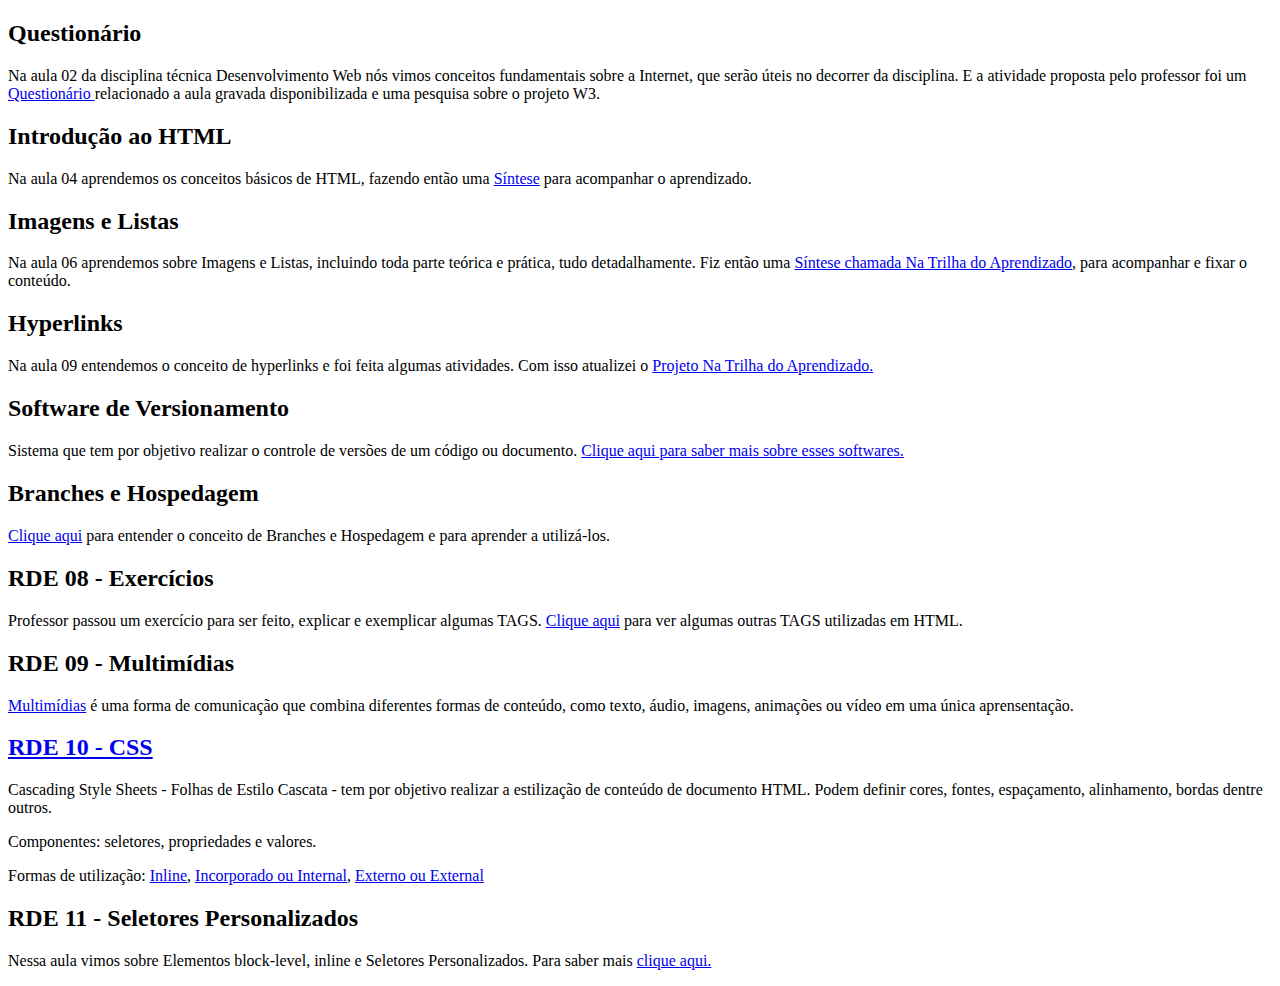
<file: index.html>
<!DOCTYPE html>
<html lang="pt-BR">
<head>
    <meta charset="UTF-8">
    <meta http-equiv="X-UA-Compatible" content="IE=edge">
    <meta name="viewport" content="width=device-width, initial-scale=1.0">
    <title> Portfólio de Projetos - Letícia Colaço </title>
</head>
<body>
    <h2> Questionário </h2>
       <p>Na aula 02 da disciplina técnica Desenvolvimento Web nós vimos conceitos fundamentais sobre a Internet, que serão úteis no decorrer da disciplina. E a atividade proposta pelo professor foi um <a href="pdf/Aula02-DW-Letícia_Colaço_dos_Santos.pdf" download="pdf/Aula02-DW-Letícia_Colaço_dos_Santos.pdf" type="application/pdf">Questionário </a> relacionado a aula gravada disponibilizada e uma pesquisa sobre o projeto W3.</p>

    <h2>Introdução ao HTML</h2>
        <p>Na aula 04 aprendemos os conceitos básicos de HTML, fazendo então uma <a href="RDE03Aula04-Ex01-Letícia_Colaço_dos_Santos.html" target="_blank">Síntese</a> para acompanhar o aprendizado. </p>

    <h2>Imagens e Listas</h2>
    <p>Na aula 06 aprendemos sobre Imagens e Listas, incluindo toda parte teórica e prática, tudo detadalhamente. Fiz então uma <a href="RDE04-Ex01-LetíciaColaçodosSantos.html" target="_blank">Síntese chamada Na Trilha do Aprendizado</a>, para acompanhar e fixar o conteúdo. </p>

    <h2>Hyperlinks</h2>
    <p>Na aula 09 entendemos o conceito de hyperlinks e foi feita algumas atividades. Com isso atualizei o <a href="RDE05_Letícia_Colaço_dos_Santos.html" target="_blank">Projeto Na Trilha do Aprendizado.</a></p>

    <h2>Software de Versionamento</h2>
    <p>Sistema que tem por objetivo realizar o controle de versões de um código ou documento. <a href="RDE06_Letícia_Colaço_dos_Santos.html" target="_blank">Clique aqui para saber mais sobre esses softwares.</a> </p> 

    <h2>Branches e Hospedagem</h2>
    <p> <a href="RDE07_Letícia_Colaço_dos_Santos.html" target="_blank">Clique aqui</a> para entender o conceito de Branches e Hospedagem e para aprender a utilizá-los. </p>

    <h2>RDE 08 - Exercícios</h2>
    <p>Professor passou um exercício para ser feito, explicar e exemplicar algumas TAGS. <a href="RDE08_Letícia_Colaço_dos_Santos.html" target="_blank">Clique aqui</a> para ver algumas outras TAGS utilizadas em HTML.</p>

    <h2>RDE 09 - Multimídias</h2>
    <p><a href="RDE09_Letícia_Colaço_dos_Santos.html" target="_blank">Multimídias</a> é uma forma de comunicação que combina diferentes formas de conteúdo, como texto, áudio, imagens, animações ou vídeo em uma única aprensentação.</p>

    <h2><a href="RDE10_CSS_Letícia_C_Santos copy.html" target="_blank"> RDE 10 - CSS</a></h2>
    <P>Cascading Style Sheets - Folhas de Estilo Cascata - tem por objetivo realizar a estilização de conteúdo de documento HTML. Podem definir cores, fontes, espaçamento, alinhamento, bordas dentre outros.</P>
    <P>Componentes: seletores, propriedades e valores.</P>
    <p>Formas de utilização: <a href="RDE10_CSS_Inline_Letícia_C_Santos.html" target="_blank">Inline</a>, <a href="RDE10_CSS_Incorporado_Letícia_C_Santos.html" target="_blank">Incorporado ou Internal</a>, <a href="RDE10_CSS_Externo_Letícia_C_Santos.html" target="_blank">Externo ou External</a></p>

    <h2>RDE 11 - Seletores Personalizados</h2>
    <p>Nessa aula vimos sobre Elementos block-level, inline e Seletores Personalizados. Para saber mais <a href="RDE11_CSS_SeletoresPersonalizados_Letícia_C.html" target="_blank">clique aqui.</a></p>
</body>
</html>
</file>
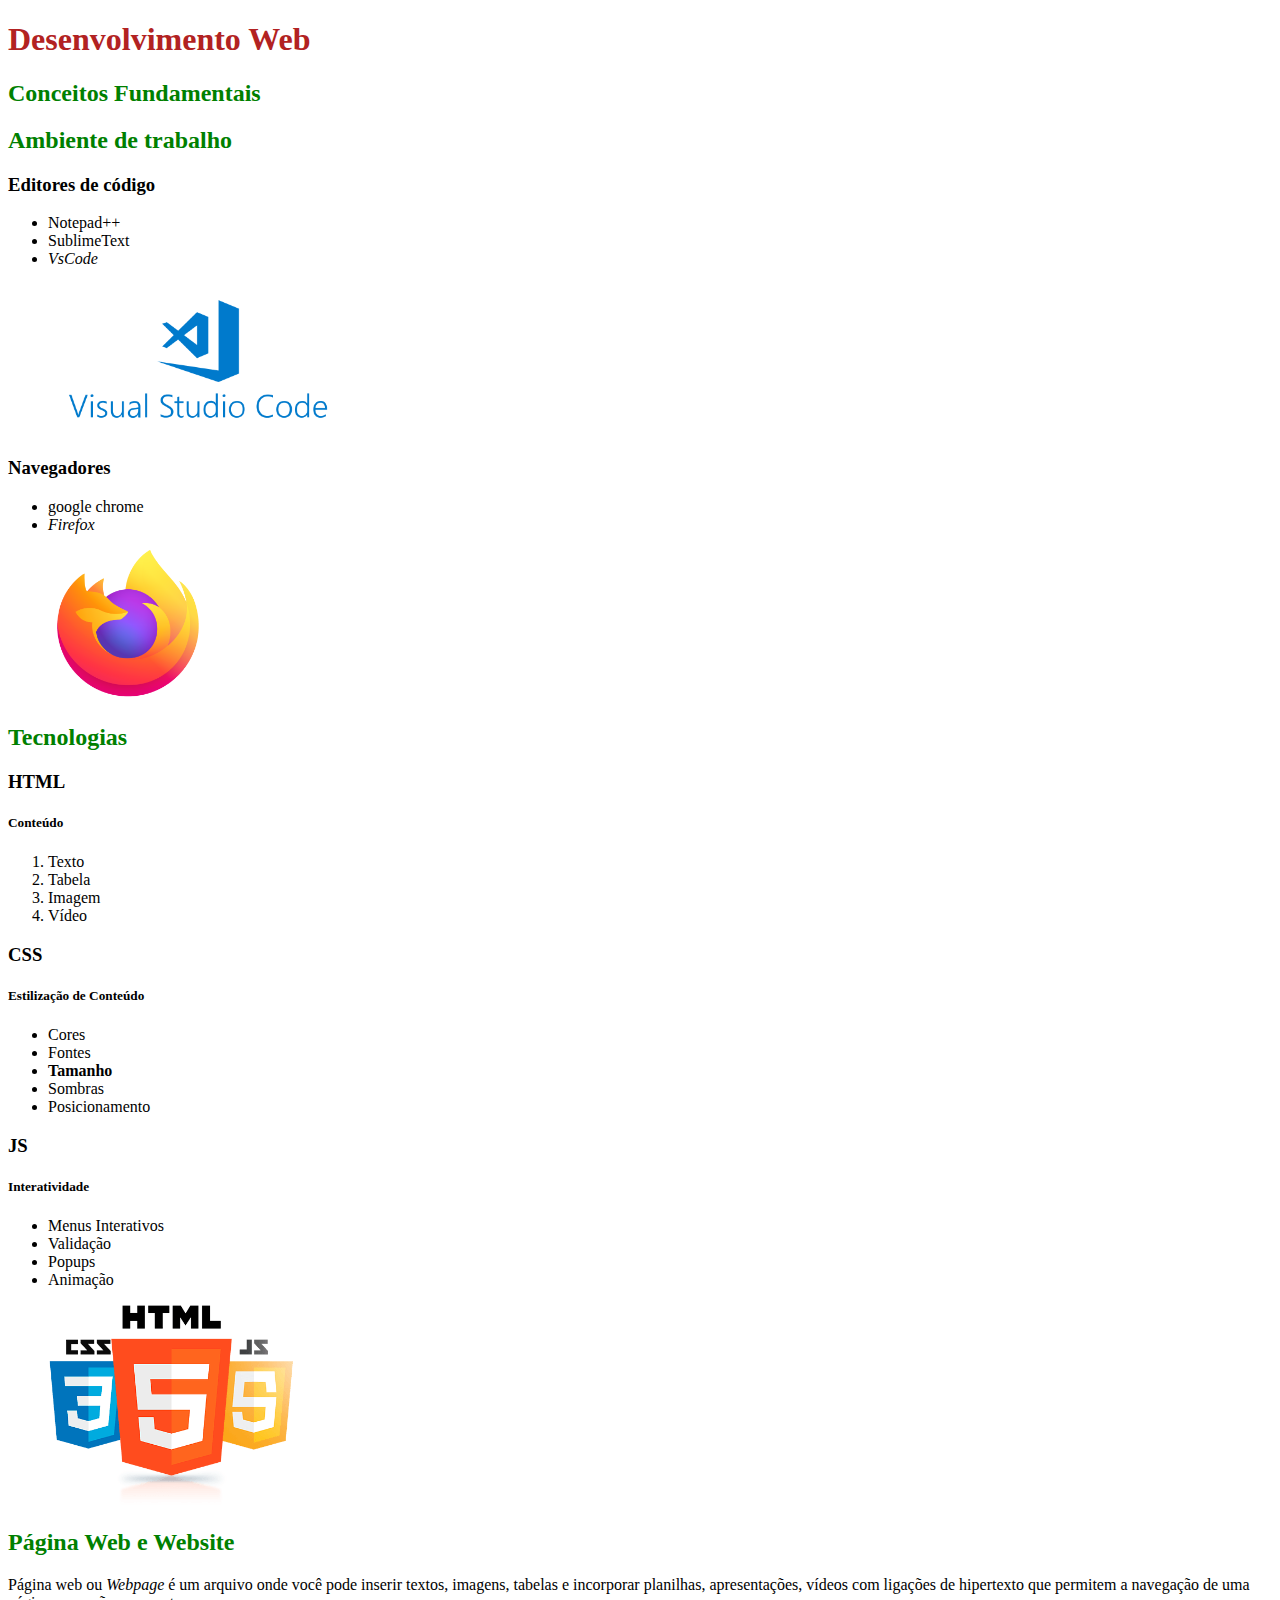
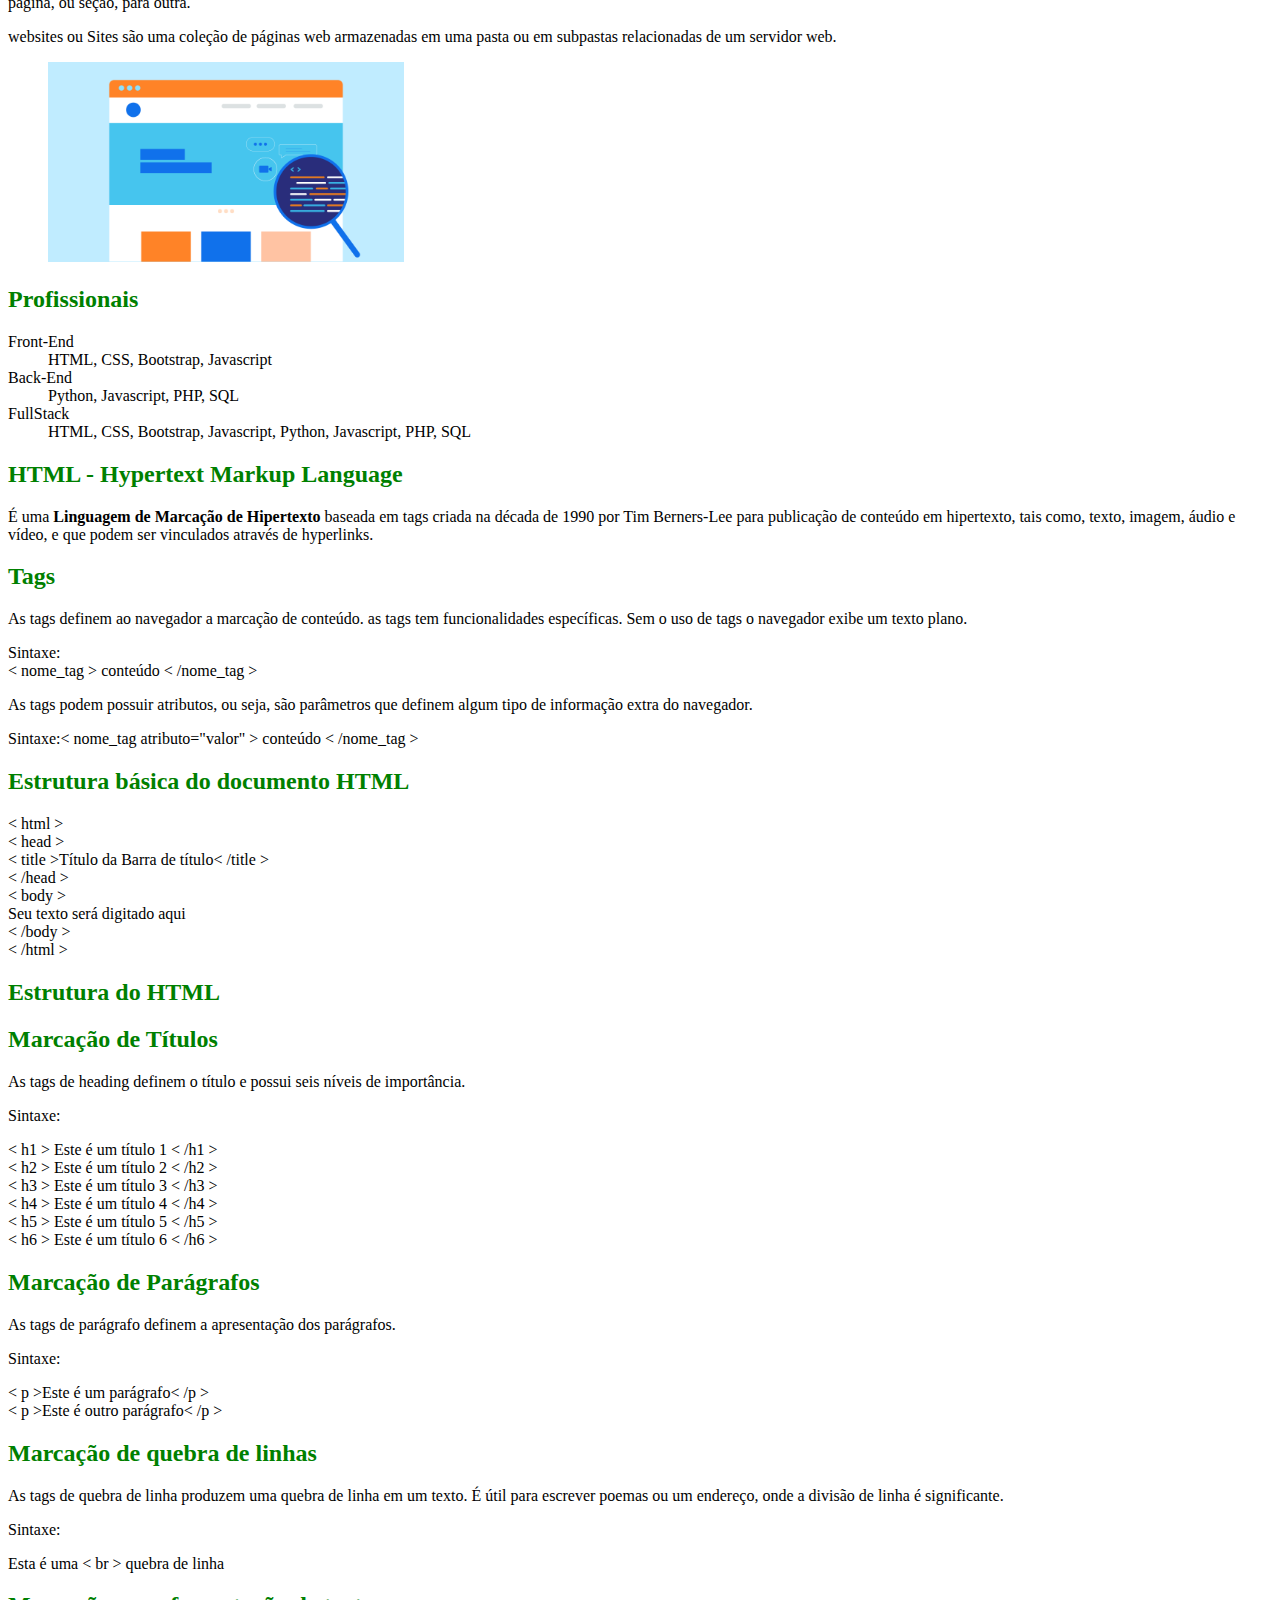
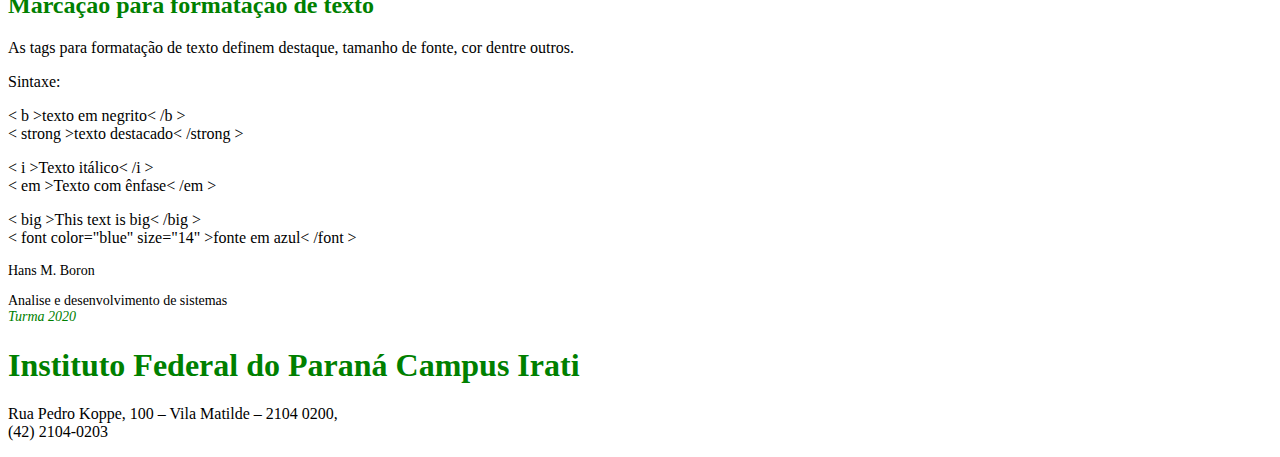
<file: RDE03-Ex01-Hans_Boron.html>
<!DOCTYPE html>
<html lang="pt-br">

<head>
    <meta charset="UTF-8">
    <meta http-equiv="X-UA-Compatible" content="IE=edge">
    <meta name="viewport" content="width=device-width, initial-scale=1.0">
    <link rel="icon" href="img/favicon.ico" type="image/x-icon">
    <title>RDE03-EX01</title>
    <style>
        h2 {
            color: green;
        }
    </style>
</head>

<body>
    <h1 style="color: firebrick; font-weight: bolder;">Desenvolvimento Web</h1>
    <h2>Conceitos Fundamentais</h2>

    <h2>Ambiente de trabalho</h2>
    <h3>Editores de código</h3>
    <ul>
        <li>Notepad++</li>
        <li>SublimeText</li>
        <li><em>VsCode</em></li>
    </ul>

    <figure>
        <img src="img/vscode.png" alt="Visual Studio Code" height="150">
    </figure>

    <h3>Navegadores</h3>
    <ul>
        <li>google chrome</li>
        <li><em>Firefox</em></li>
    </ul>

    <figure>
        <img src="img/firefox.png" alt="Visual Studio Code" height="150">
    </figure>

    <h2>Tecnologias</h2>
    <h3>HTML</h3>
    <h5>Conteúdo</h5>
    <ol type="1">
        <li>Texto</li>
        <li>Tabela</li>
        <li>Imagem</li>
        <li>Vídeo</li>
    </ol>
    <h3>CSS</h3>
    <h5>Estilização de Conteúdo</h5>
    <ul>
        <li>Cores</li>
        <li>Fontes</li>
        <li><strong>Tamanho</strong></li>
        <li>Sombras</li>
        <li>Posicionamento</li>
    </ul>

    <h3>JS</h3>
    <h5>Interatividade</h5>
    <ul>
        <li>Menus Interativos</li>
        <li>Validação</li>
        <li>Popups</li>
        <li>Animação</li>
    </ul>

    <figure>
        <img src="img/html.png" alt="Visual Studio Code" height="200">
    </figure>

    <h2>Página Web e Website</h2>
    <p>Página web ou <em>Webpage</em> é um arquivo onde você pode inserir textos, imagens, tabelas e incorporar planilhas,
        apresentações, vídeos com ligações de hipertexto que permitem a navegação de uma página, ou seção, para outra.
    </p>
    <p>websites ou Sites são uma coleção de páginas web armazenadas em uma pasta ou em subpastas relacionadas de um
        servidor web.</p>

    <figure>
        <img src="img/webpage.png" alt="Visual Studio Code" height="200">
    </figure>

    <h2>Profissionais</h2>
    <dl>
        <dt>Front-End</dt>
        <dd>HTML, CSS, Bootstrap, Javascript</dd>
        <dt>Back-End</dt>
        <dd>Python, Javascript, PHP, SQL</dd>
        <dt>FullStack</dt>
        <dd>HTML, CSS, Bootstrap, Javascript, Python, Javascript, PHP, SQL</dd>
    </dl>

    <h2>HTML - Hypertext Markup Language</h2>
    <p>É uma <strong>Linguagem de Marcação de Hipertexto</strong> baseada em tags criada na década de 1990 por Tim Berners-Lee para
        publicação de conteúdo em hipertexto, tais como, texto, imagem, áudio e vídeo, e que podem ser vinculados
        através de hyperlinks.</p>

    <h2>Tags</h2>
    <p>As tags definem ao navegador a marcação de conteúdo. as tags tem funcionalidades específicas. Sem o uso de tags o
        navegador exibe um texto plano.</p>
    <p>Sintaxe:<br> &lt; nome_tag &gt; conteúdo &lt; /nome_tag &gt;</p>
    <p>As tags podem possuir atributos, ou seja, são parâmetros que definem algum tipo de informação extra do navegador.
    </p>
    <p>Sintaxe:&lt; nome_tag atributo="valor" &gt; conteúdo &lt; /nome_tag &gt;</p>

    <h2>Estrutura básica do documento HTML</h2>
    <p>&lt; html &gt;<br>&lt; head &gt;<br>&lt; title &gt;Título da Barra de título&lt; /title &gt;<br>&lt; /head
        &gt;<br>&lt; body &gt;<br>Seu texto será digitado aqui<br>&lt; /body &gt;<br>&lt; /html &gt;</p>

    <h2>Estrutura do HTML</h2>

    <h2>Marcação de Títulos</h2>
    <p>As tags de heading definem o título e possui seis níveis de importância.</p>
    <p>Sintaxe:</p>
    <p>&lt; h1 &gt; Este é um título 1 &lt; /h1 &gt;<br>&lt; h2 &gt; Este é um título 2 &lt; /h2 &gt;<br>&lt; h3 &gt;
        Este é um título 3 &lt; /h3 &gt;<br>&lt; h4 &gt; Este é um título 4 &lt; /h4 &gt;<br>&lt; h5 &gt; Este é um
        título 5 &lt; /h5 &gt;<br>&lt; h6 &gt; Este é um título 6 &lt; /h6 &gt;</p>

    <h2>Marcação de Parágrafos</h2>
    <p>As tags de parágrafo definem a apresentação dos parágrafos.</p>
    <p>Sintaxe:</p>
    <p>&lt; p &gt;Este é um parágrafo&lt; /p &gt;<br>&lt; p &gt;Este é outro parágrafo&lt; /p &gt;</p>

    <h2>Marcação de quebra de linhas</h2>
    <p>As tags de quebra de linha produzem uma quebra de linha em um texto. É útil para escrever poemas ou um endereço,
        onde a divisão de linha é significante.</p>
    <p>Sintaxe:</p>
    <p>Esta é uma &lt; br &gt; quebra de linha</p>

    <h2>Marcação para formatação de texto</h2>
    <p>As tags para formatação de texto definem destaque, tamanho de fonte, cor dentre outros.</p>
    <p>Sintaxe:</p>
    <p>&lt; b &gt;texto em negrito&lt; /b &gt;<br>&lt; strong &gt;texto destacado&lt; /strong &gt;</p>
    <p>&lt; i &gt;Texto itálico&lt; /i &gt;<br>&lt; em &gt;Texto com ênfase&lt; /em &gt;</p>
    <p>&lt; big &gt;This text is big&lt; /big &gt;<br>&lt; font color="blue" size="14" &gt;fonte em azul&lt; /font &gt;
    </p>

    <!-- Exercicios -->
    <p style="font-size: 14px;">Hans M. Boron</p>
    <p style="font-size: 14px;">Analise e desenvolvimento de sistemas<br><em style="color: green;">Turma 2020</em> </p>
    <h1 style="color: green;">Instituto Federal do Paraná Campus Irati</h1>
    <p>
        Rua Pedro Koppe, 100 – Vila Matilde – 2104 0200,<br>
        (42) 2104-0203
    </p>
</body>

</html>
</file>
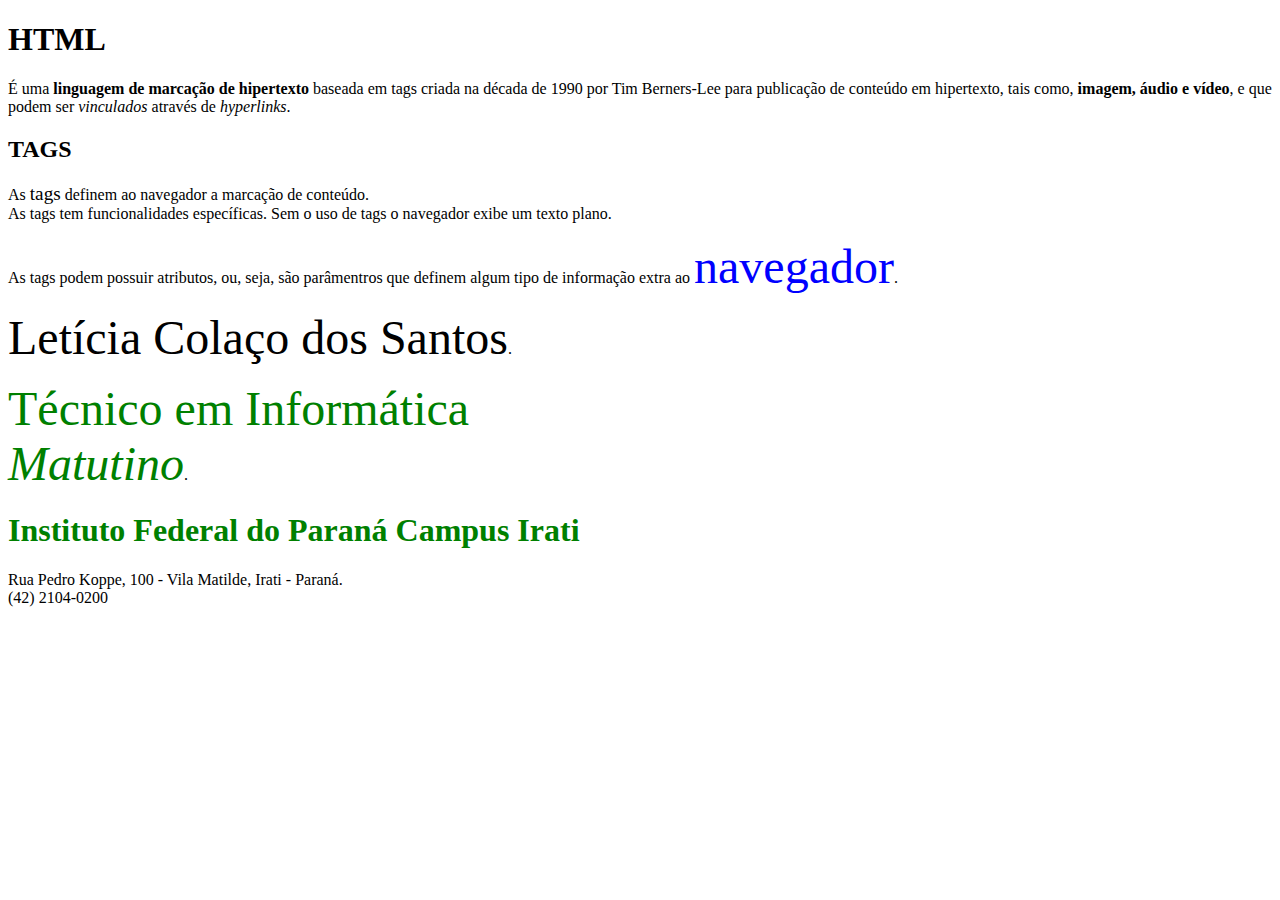
<file: RDE03Aula04-Ex01-Letícia_Colaço_dos_Santos - Copia.html>
<!DOCTYPE html>
<html lang="pt-BR">
<head>
    <meta charset="UTF-8">
    <meta http-equiv="X-UA-Compatible" content="IE=edge">
    <meta name="viewport" content="width=device-width, initial-scale=1.0">
    <title>HTML - Definições </title>
</head>
<body>
    <h1>HTML</h1>
    <p>É uma <b> linguagem de marcação de hipertexto</b> baseada em tags criada na década de 1990 por Tim Berners-Lee para publicação de conteúdo em hipertexto, tais como, <strong> imagem, áudio e vídeo</strong>, e que podem ser<i> vinculados</i> através de <em>hyperlinks</em>.</p>

    <h2>TAGS</h2> 
    <p>As <big>tags</big> definem ao navegador a marcação de conteúdo.<br> As tags tem funcionalidades específicas. Sem o uso de tags o navegador exibe um texto plano.</p>
    <p>As tags podem possuir atributos, ou, seja, são parâmentros que definem algum tipo de informação extra ao <font color="blue" size="14">navegador</font>.</p>

    <p><font size="14">Letícia Colaço dos Santos</font>.</p>
    <p><font color="green" size="14">Técnico em Informática <br> <i>Matutino</i></font>.</p>

     <h1><font color="green">Instituto Federal do Paraná Campus Irati</font></h1>
     <p>Rua Pedro Koppe, 100 - Vila Matilde, Irati - Paraná. <br> (42) 2104-0200</p>
</body>
</html>
</file>
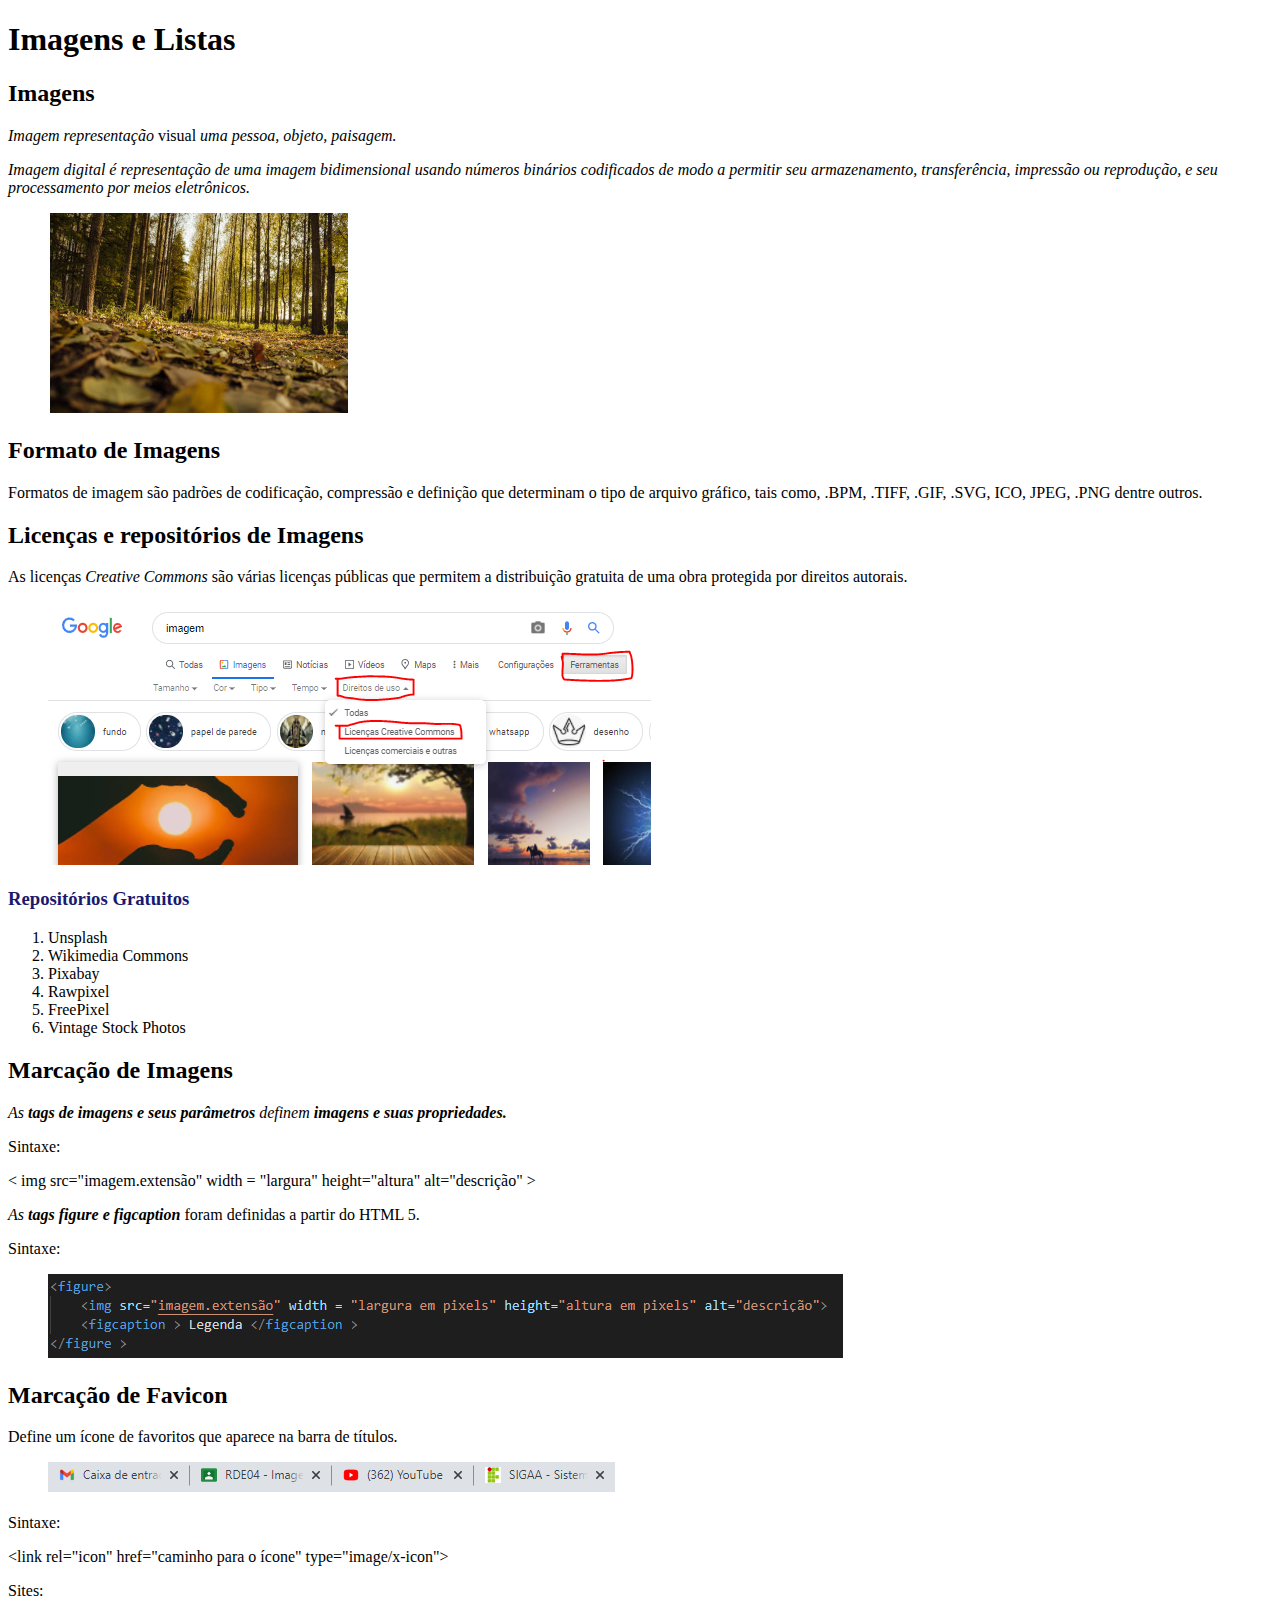
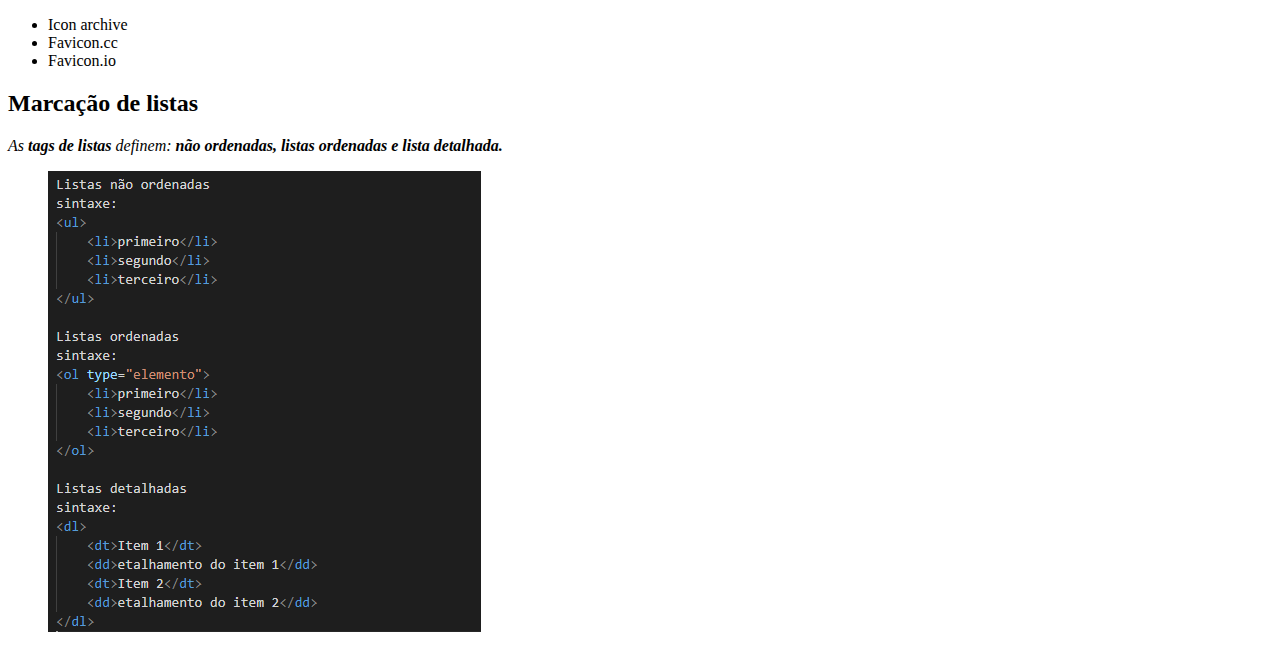
<file: RDE04-Ex01-Mariele_Longato.html>
<!DOCTYPE html>
<html lang="pt-BR">
<head>
    <meta charset="UTF-8">
    <meta http-equiv="X-UA-Compatible" content="IE=edge">
    <meta name="viewport" content="width=device-width, initial-scale=1.0">
    <link rel="icon" href="img/favicon_ml.ico" type="image/x-icon">
    <title>Imagens e Listas</title>
</head>
<body>
    <h1>Imagens e Listas</h1>
    <h2>Imagens</h2>
    <p><em>Imagem representação</em> visual <em> uma pessoa, objeto, paisagem.</em></p>
    <p><i>Imagem digital é representação de uma imagem bidimensional usando números binários codificados de modo a permitir seu armazenamento, transferência, impressão ou reprodução, e seu processamento por meios eletrônicos.</i></p>
    <figure>
        <img src ="img/paisagem.jpeg" alt="paisagem">
    </figure>
    <h2>Formato de Imagens</h2>
    <p>Formatos de imagem são padrões de codificação, compressão e definição que determinam o tipo de arquivo gráfico, tais como, .BPM, .TIFF, .GIF, .SVG, ICO, JPEG, .PNG dentre outros.</p>

    <h2>Licenças e repositórios de Imagens</h2>
    <p>As licenças <i>Creative Commons</i> são várias licenças públicas que permitem a distribuição gratuita de uma obra protegida por direitos autorais.</p>
    <figure>
        <img src="img/licenca.jpg" alt="Creative Commons">
    </figure>
    <h3><font color ="#191970">Repositórios Gratuitos</font></h3>
    <ol>
        <li>Unsplash</li>
        <li>Wikimedia Commons</li>
        <li>Pixabay</li>
        <li>Rawpixel</li>
        <li>FreePixel</li>
        <li>Vintage Stock Photos</li>
    </ol>
        
    <h2>Marcação de Imagens</h2>
    <p><em>As <b>tags de imagens e seus parâmetros</b> definem <strong> imagens e suas propriedades.</strong></em></p>
    <p>Sintaxe:</p>
    <p>&lt; img src="imagem.extensão" width = "largura" height="altura" alt="descrição" &gt;</p>

    <p><i>As <b>tags figure e figcaption</b></i> foram definidas a partir do HTML 5.</p>
    <p>Sintaxe:</p>
    <figure>
        <img src ="img/sintaxe_imagem.jpg" alt="Sintaxe tag imagem">
    </figure>
    <h2>Marcação de Favicon</h2>
    <p>Define um ícone de favoritos que aparece na barra de títulos.</p>
    <figure>
        <img src="img/favicon.jpeg" alt="Exemplo de favicon">
    </figure>
    <p>Sintaxe:</p>
    <p>&lt;link rel="icon" href="caminho para o ícone" type="image/x-icon"&gt; </p>
    <p>Sites:</p>
    <ul>
        <li>Icon archive</li>
        <li>Favicon.cc</li>
        <li>Favicon.io</li>
    </ul>
    <h2>Marcação de listas</h2>
    <p><em>As <b>tags de listas</b> definem: <strong> não ordenadas, listas ordenadas e lista detalhada.</strong></em></p>
    <figure>
        <img src="img/listas.jpg" alt="Sintaxe listas">
    </figure>

</body>
</html>
</file>
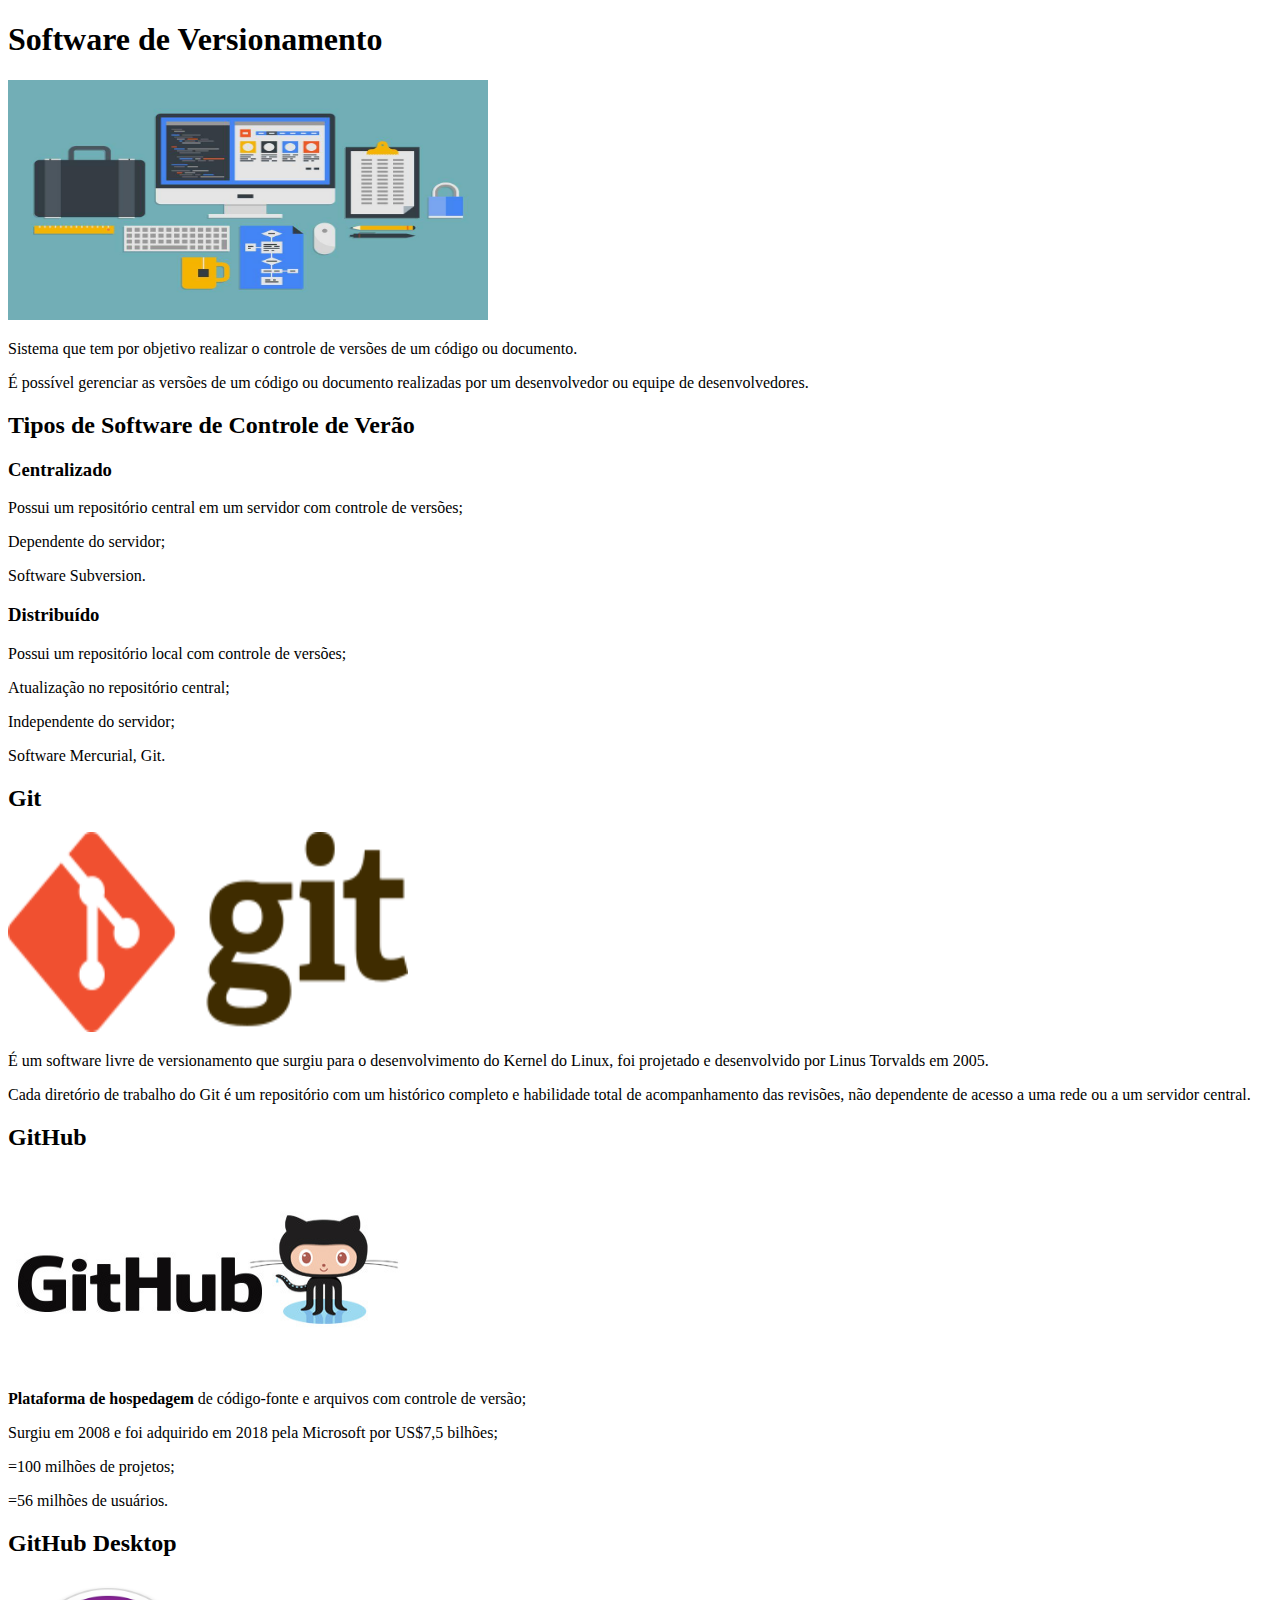
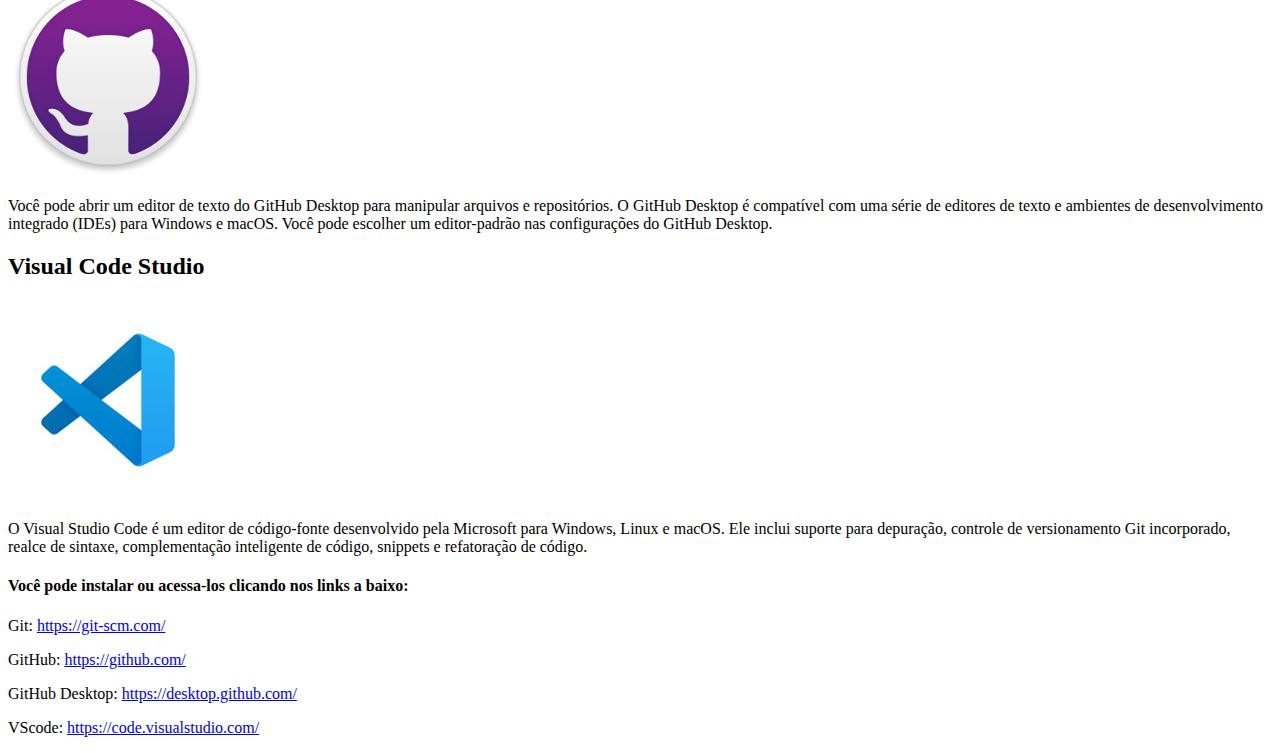
<file: RDE06_Letícia_Colaço_dos_Santos.html>
<!DOCTYPE html>
<html lang="pt-BR">
<head>
    <meta charset="UTF-8">
    <meta http-equiv="X-UA-Compatible" content="IE=edge">
    <meta name="viewport" content="width=device-width, initial-scale=1.0">
    <link rel="icon" href="img/favicon_io/"type="image/x-icon">


    <title>Software de Versionamento</title>
</head>
<body>
        
        <h1>Software de Versionamento</h1>
        <img src="./img/versionamento1.jpg" width="480" height="240">
        <p>Sistema que tem por objetivo realizar o controle de versões de um código ou documento.</p>
        <p>É possível gerenciar as versões de um código ou documento realizadas por um desenvolvedor ou equipe de desenvolvedores.</p>

        <h2>Tipos de Software de Controle de Verão</h2>
        <h3>Centralizado</h3>
        Possui um repositório central em um servidor com controle de versões;
       <p> Dependente do servidor;</p>
       <p> Software Subversion.</p>
        <h3>Distribuído</h3>
         Possui um repositório local com controle de versões;
         <p>Atualização no repositório central;</p>
         <p>Independente do servidor;</p>
         <p>Software Mercurial, Git.</p>

        <h2>Git</h2>
        <img src="img/git.png" width="400" height="200">
        <p>É um software livre de versionamento que surgiu para o desenvolvimento do Kernel do Linux, foi projetado e desenvolvido por Linus Torvalds em 2005. </p>
        <p>Cada diretório de trabalho do Git é um repositório com um histórico completo e habilidade total de acompanhamento das revisões, não dependente de acesso a uma rede ou a um servidor central.</p>

        <h2>GitHub</h2>
        <img src="./img/GitHub.jpg" width="400" height="200">
        <p> <b>Plataforma de hospedagem </b> de código-fonte e arquivos com controle de versão;</p>
        <p>Surgiu em 2008 e foi adquirido em 2018 pela Microsoft por US$7,5 bilhões;</p>
        <p>=100 milhões de projetos;</p>
        <p>=56 milhões de usuários.</p>

        <h2>GitHub Desktop</h2>
        <img src="./img/gitdesktop.png" width="200" height="200">
        <p>Você pode abrir um editor de texto do GitHub Desktop para manipular arquivos e repositórios. O GitHub Desktop é compatível com uma série de editores de texto e ambientes de desenvolvimento integrado (IDEs) para Windows e macOS. Você pode escolher um editor-padrão nas configurações do GitHub Desktop.</p>

        <h2>Visual Code Studio</h2>
        <img src="./img/visualcode.jpg" width="200" height="200">
        <p>O Visual Studio Code é um editor de código-fonte desenvolvido pela Microsoft para Windows, Linux e macOS. Ele inclui suporte para depuração, controle de versionamento Git incorporado, realce de sintaxe, complementação inteligente de código, snippets e refatoração de código.</p>

        <h4>Você pode instalar ou acessa-los clicando nos links a baixo:</h4>
        <p>Git: <a href="https://git-scm.com/" target="_blank"> https://git-scm.com/ </a> </p>
        <p>GitHub: <a href="https://github.com/" target="_blank">https://github.com/</a></p>
        <p>GitHub Desktop: <a href="https://desktop.github.com/" target="_blank">https://desktop.github.com/</a></p>
        <p>VScode: <a href="https://code.visualstudio.com/" target="_blank">https://code.visualstudio.com/</a></p>



</body>
</html>
</file>
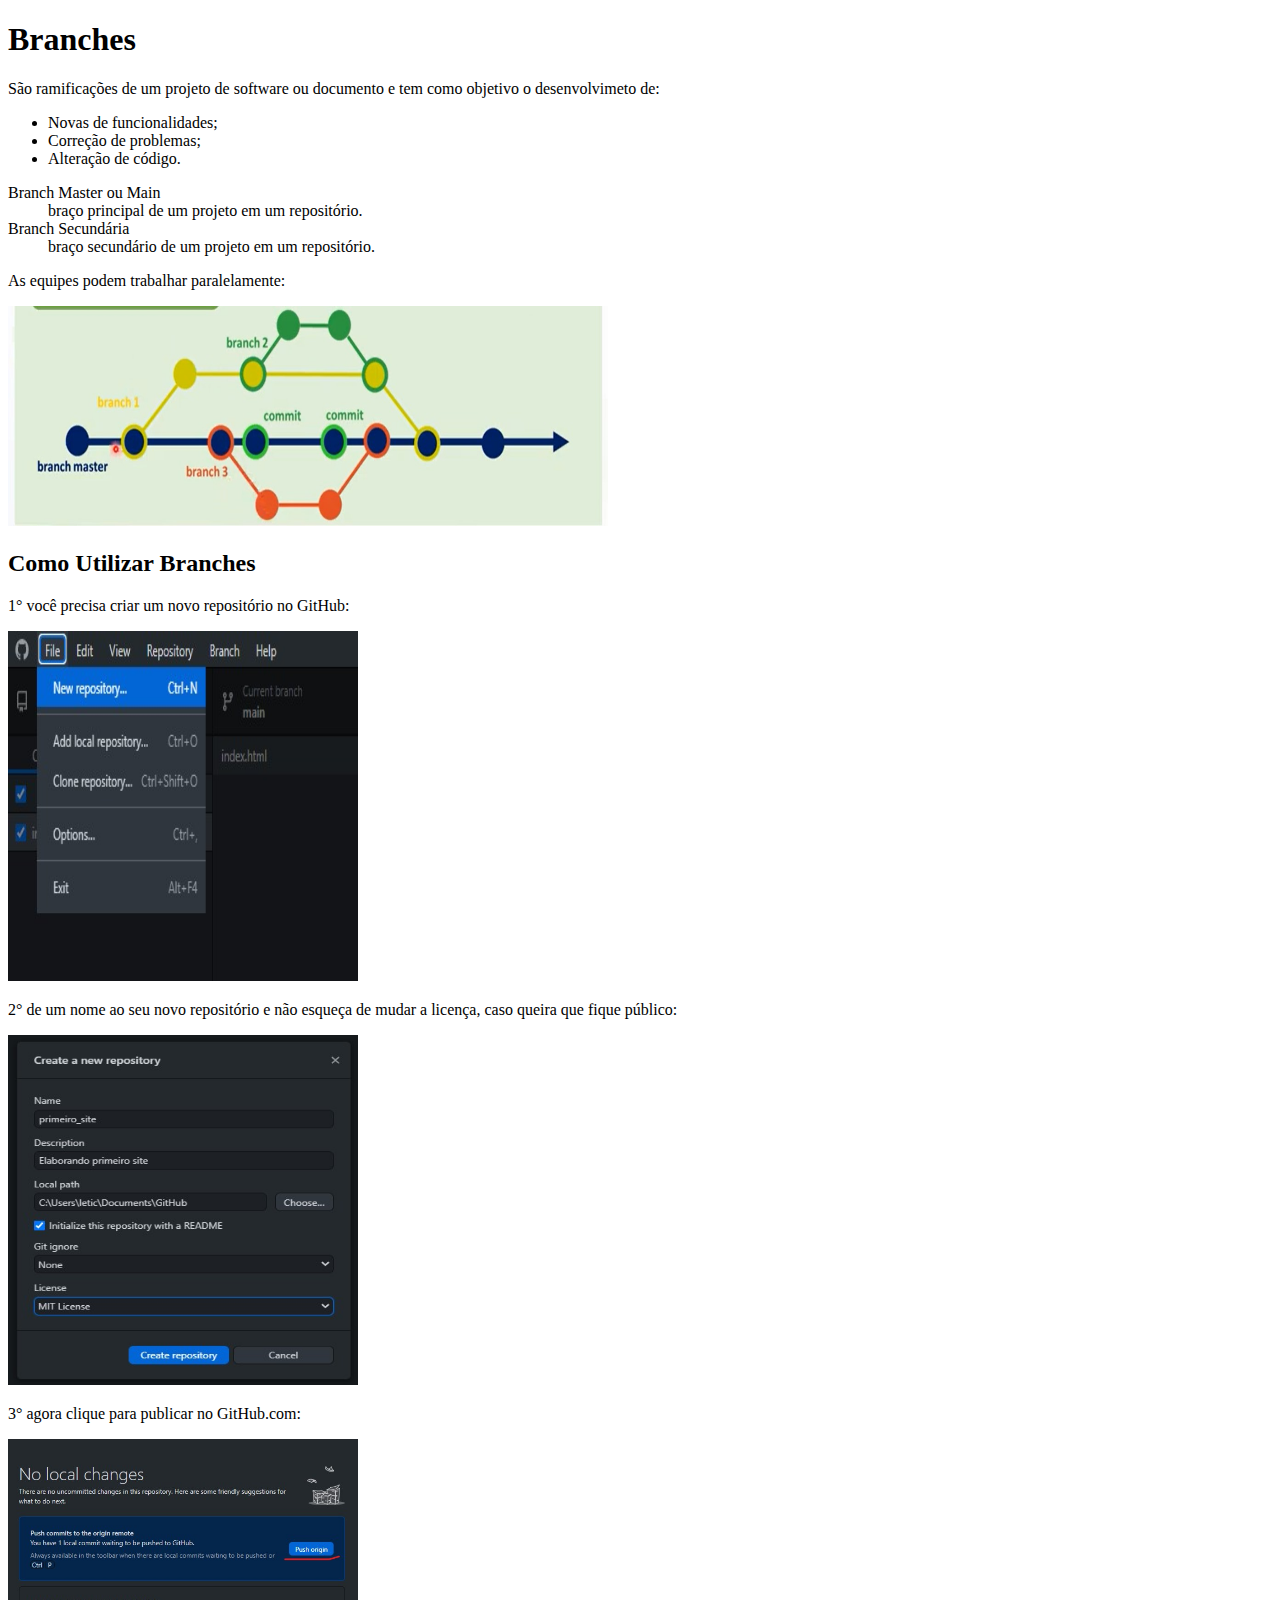
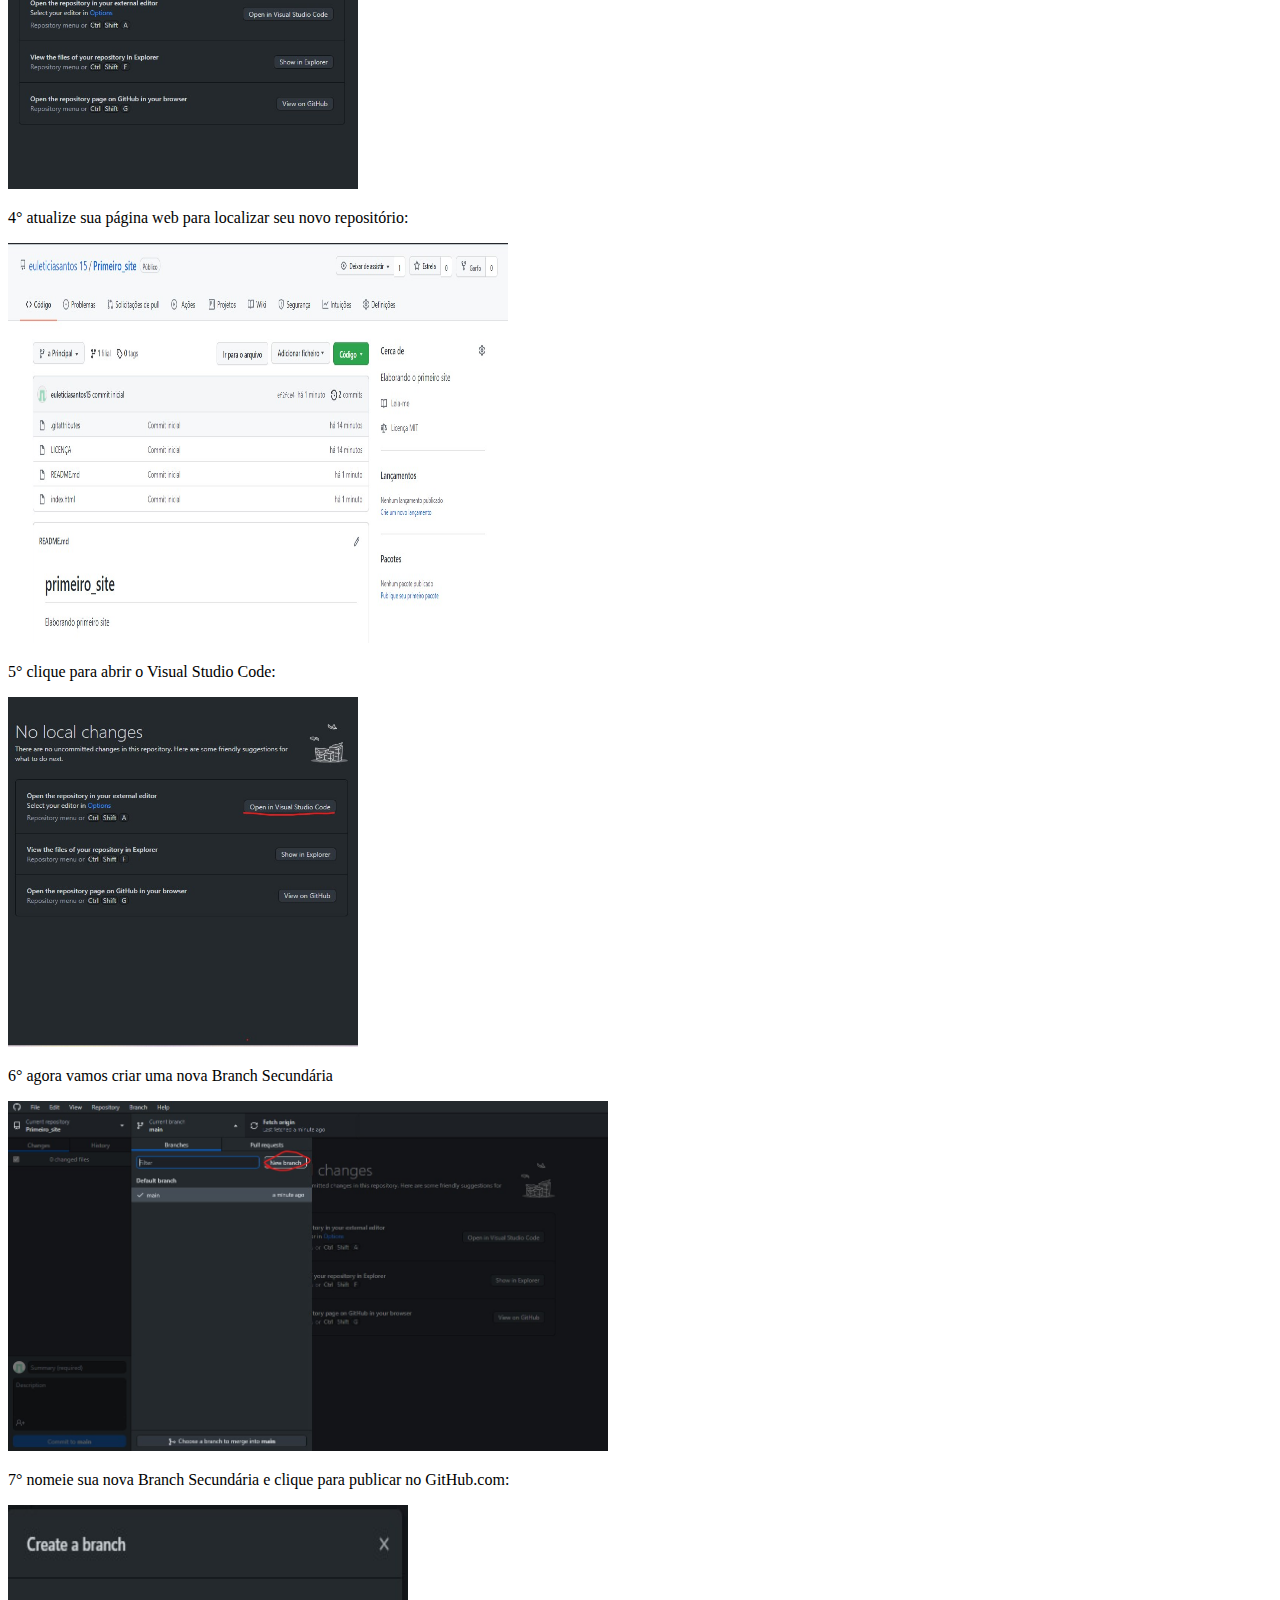
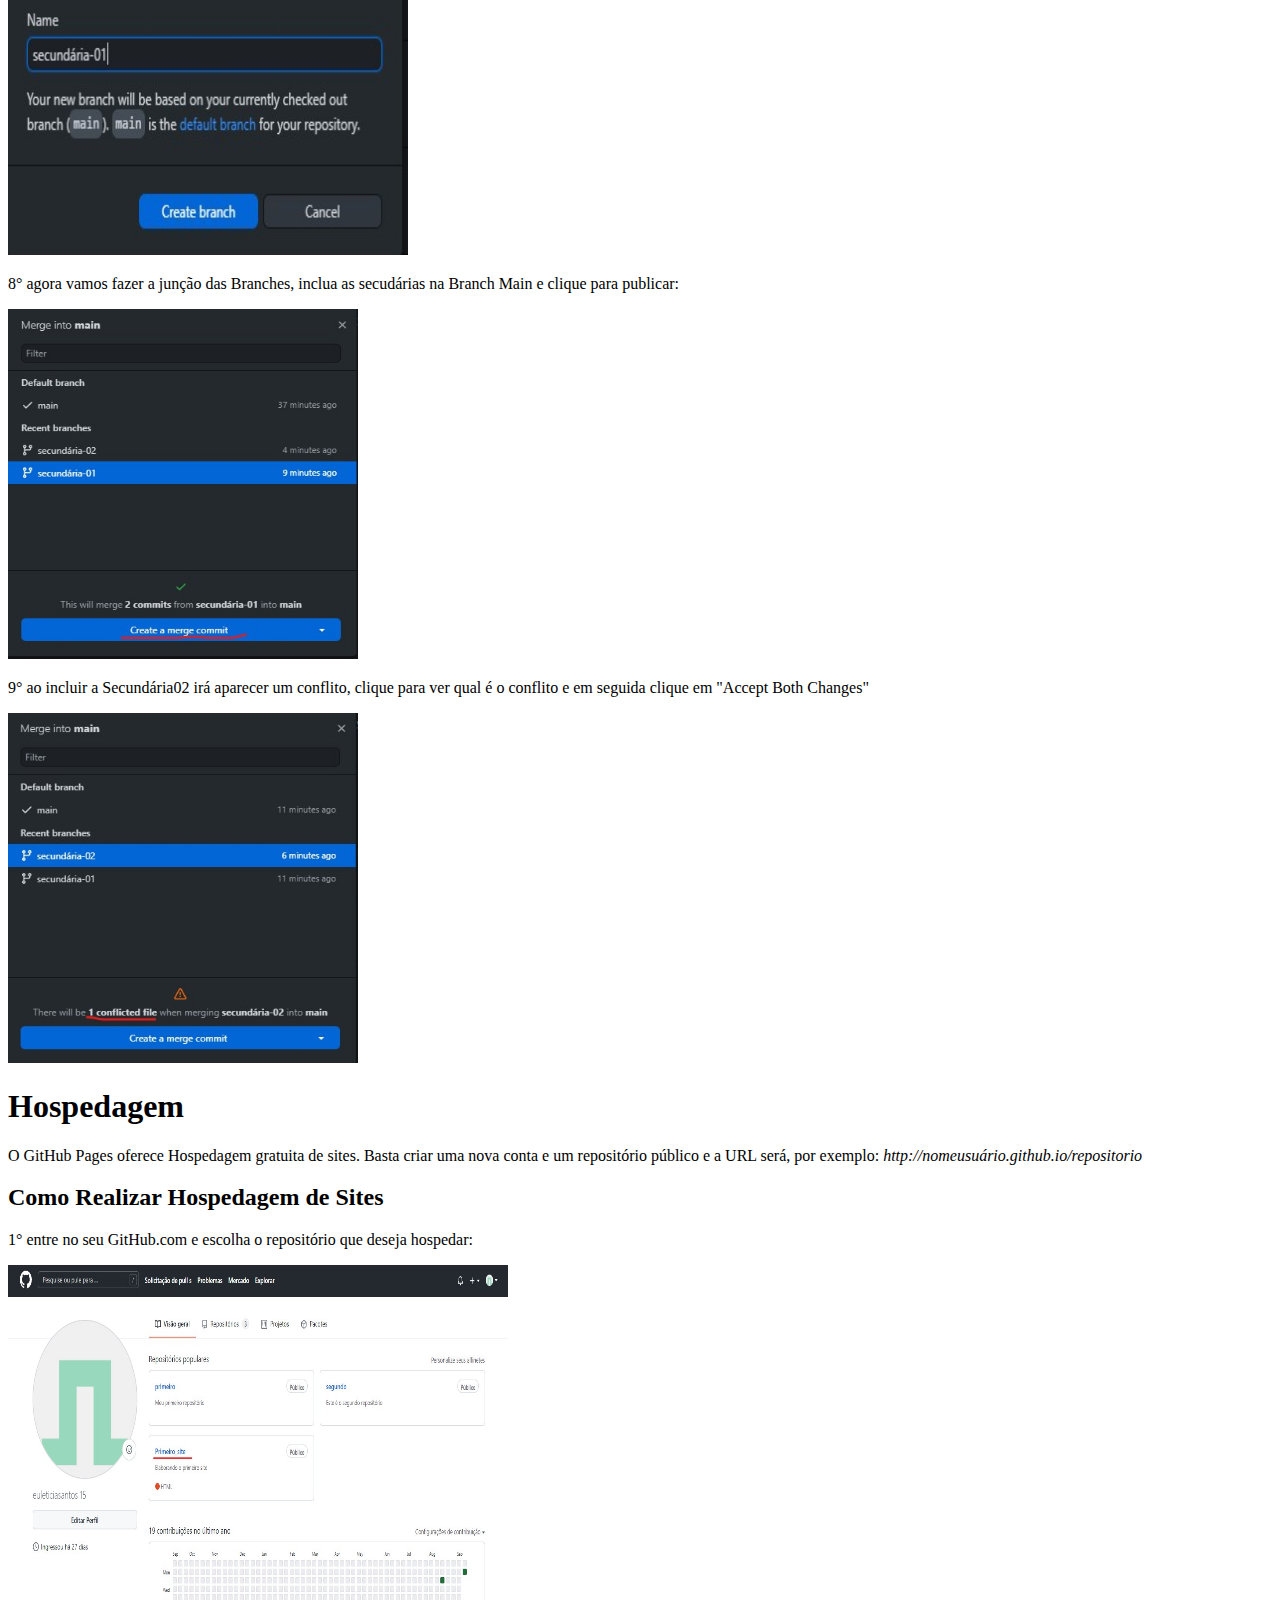
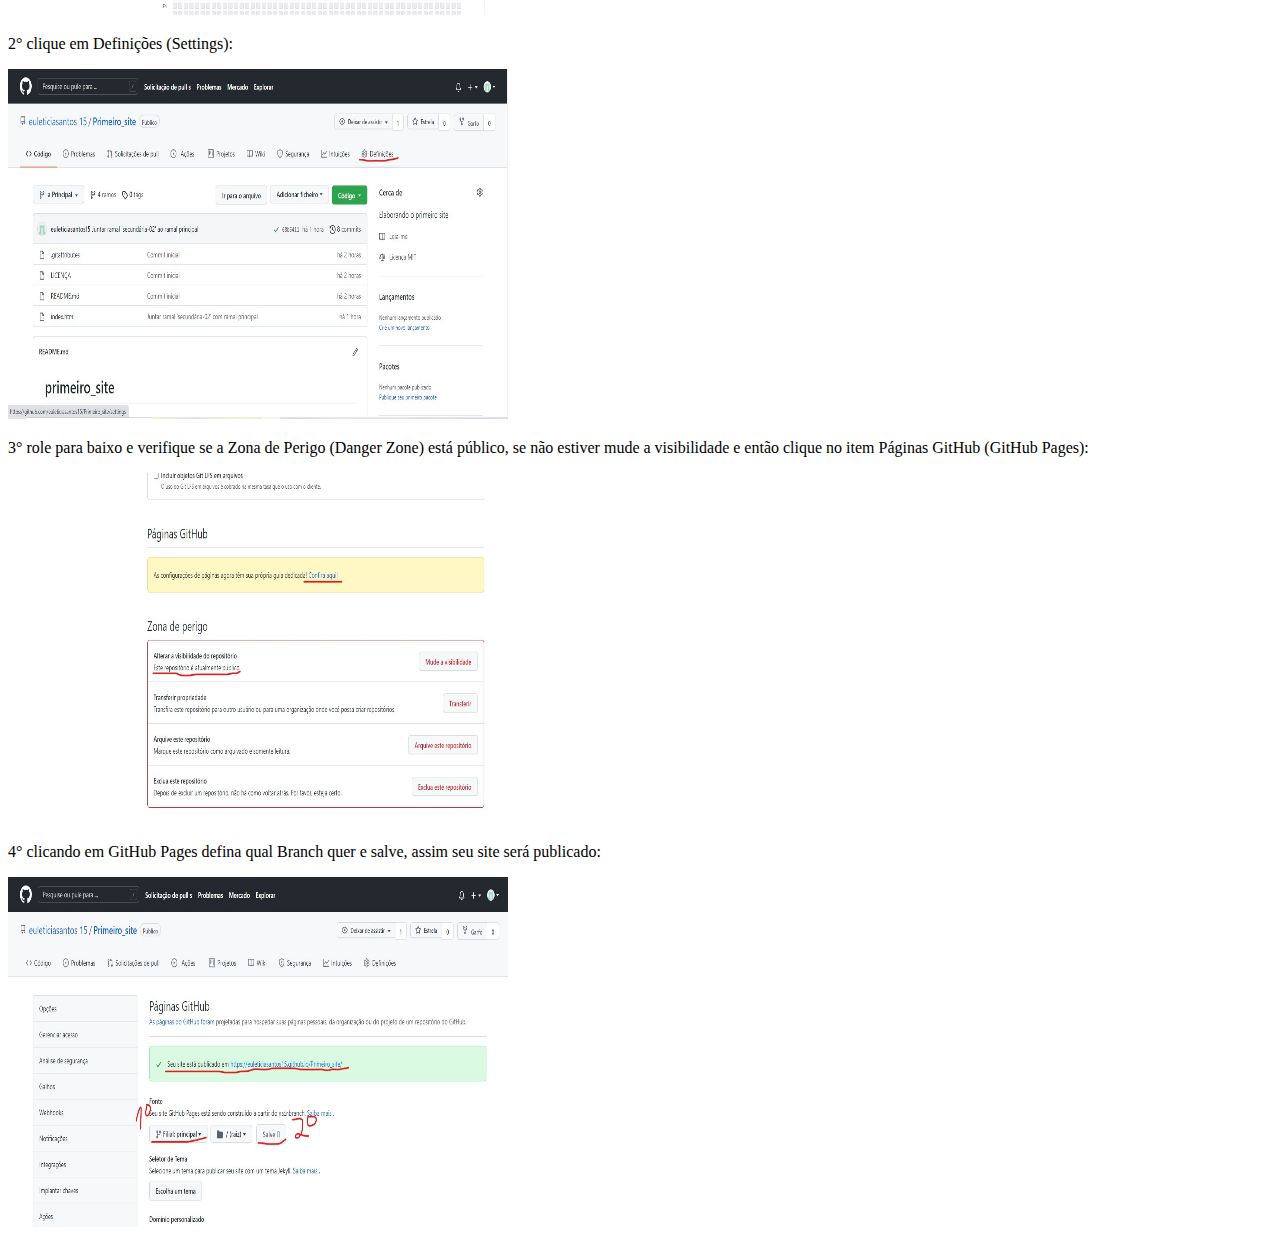
<file: RDE07_Letícia_Colaço_dos_Santos.html>
<!DOCTYPE html>
<html lang="en">
<head>
    <meta charset="UTF-8">
    <meta http-equiv="X-UA-Compatible" content="IE=edge">
    <meta name="viewport" content="width=device-width, initial-scale=1.0">
    <title> Branch e Hospedagem</title>
</head>
<body>
    <h1>Branches</h1>
    <p>São ramificações de um projeto de software ou documento e tem como objetivo o desenvolvimeto de:</p>
    <ul>
        <li>Novas de funcionalidades;</li>
        <li>Correção de problemas;</li>
        <li>Alteração de código.</li>
    </ul>

    <dl>
        <dt>Branch Master ou Main</dt>
        <dd>braço principal de um projeto em um repositório.</dd>
        <dt>Branch Secundária</dt>
        <dd>braço secundário de um projeto em um repositório.</dd>
    </dl>

   <p> As equipes podem trabalhar paralelamente: </p>
    <img src="./imgs/primeira.jpg" width="600" height="220">

    
    <h2>Como Utilizar Branches</h2>

    <p>1° você precisa criar um novo repositório no GitHub:</p>
    <img src="./imgs/CriandoNovoRep.jpg" width="350" height="350">

    <p>2° de um nome ao seu novo repositório e não esqueça de mudar a licença, caso queira que fique público:</p>
    <img src="./imgs/NomeAoRep.jpg" width="350" height="350">

    <p>3° agora clique para publicar no GitHub.com:</p>
    <img src="./imgs/TerceiroPassoRep.jpg" width="350" height="350">

    <p>4° atualize sua página web para localizar seu novo repositório:<p>
    <img src="./imgs/QuartoPassoRep.jpg" width="500" height="400">

    <p>5° clique para abrir o Visual Studio Code:</p>
    <img src="./imgs/QuintoPassoRep.jpg" width="350" height="350">

    <p>6° agora vamos criar uma nova Branch Secundária</p>
    <img src="./imgs/NovaBranch.jpg" width="600" height="350">

    <p>7° nomeie sua nova Branch Secundária e clique para publicar no GitHub.com:<p>
    <img src="./imgs/NomeieNovaB.jpg" width="400" height="350">

    <p>8° agora vamos fazer a junção das Branches, inclua as secudárias na Branch Main e clique para publicar:</p>
    <img src="./imgs/IncluirBMain.jpg" width="350" height="350">

    <p>9° ao incluir a Secundária02 irá aparecer um conflito, clique para ver qual é o conflito e em seguida clique em "Accept Both Changes"</p>
    <img src="./imgs/ConflitoB02.jpg" width="350" height="350">

    <h1>Hospedagem</h1>
    <p>O GitHub Pages oferece Hospedagem gratuita de sites. Basta criar uma nova conta e um repositório público e a URL será, por exemplo: <i>http://nomeusuário.github.io/repositorio</i></p>

    <h2>Como Realizar Hospedagem de Sites</h2>

    <p>1° entre no seu GitHub.com e escolha o repositório que deseja hospedar:</p>
    <img src="./imgs/hosp1.jpg" width="500" height="350">

    <p>2° clique em Definições (Settings):</p>
    <img src="./imgs/hosp2.jpg" width="500" height="350">

    <p>3° role para baixo e verifique se a Zona de Perigo (Danger Zone) está público, se não estiver mude a visibilidade e então clique no item Páginas GitHub (GitHub Pages): </p>
    <img src="./imgs/hosp3].jpg" width="500" height="350">

    <p>4° clicando em GitHub Pages defina qual Branch quer e salve, assim seu site será publicado: </p>
    <img src="./imgs/hosp4.jpg" width="500" height="350">
</body>
</html>
</file>
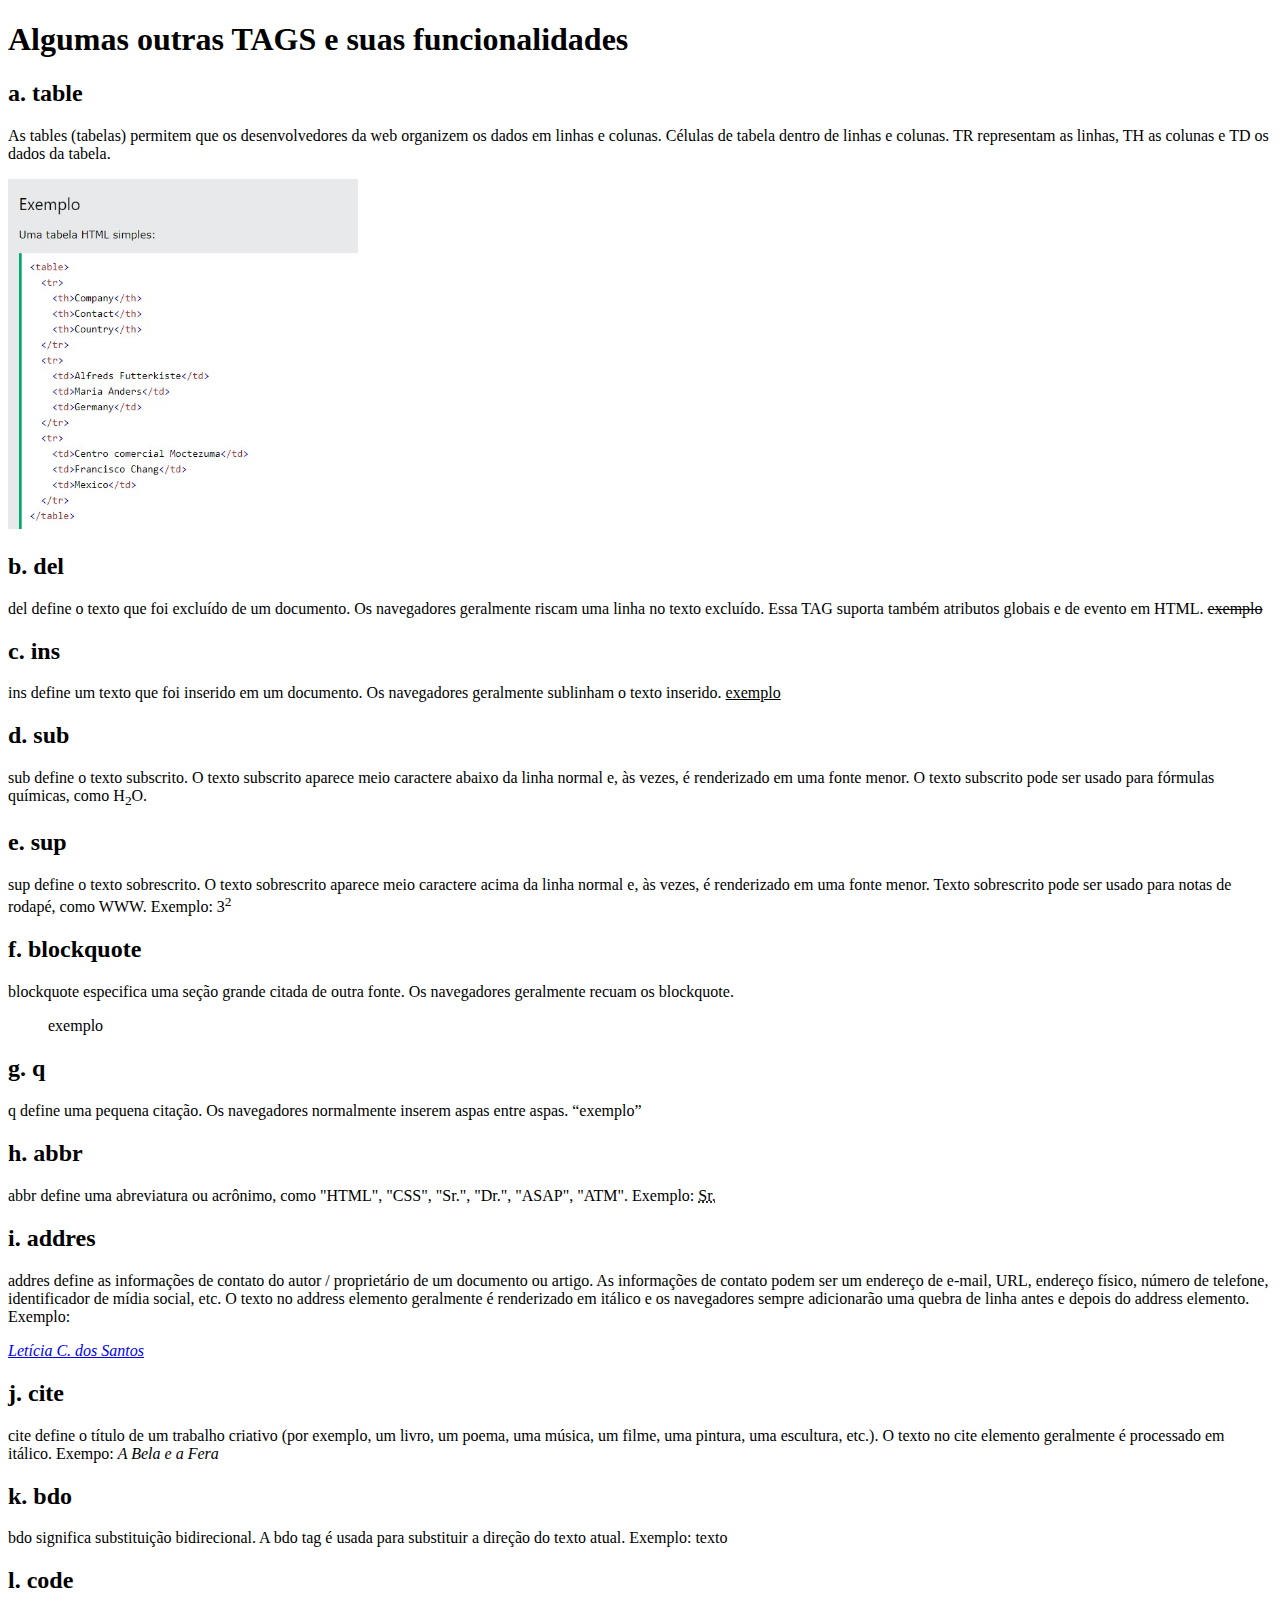
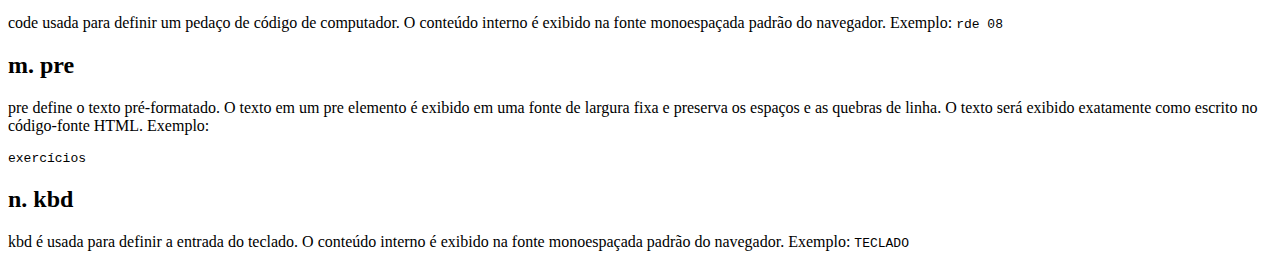
<file: RDE08_Letícia_Colaço_dos_Santos.html>
<!DOCTYPE html>
<html lang="en">
<head>
    <meta charset="UTF-8">
    <meta http-equiv="X-UA-Compatible" content="IE=edge">
    <meta name="viewport" content="width=device-width, initial-scale=1.0">
    <title>TAGS novas</title>
</head>
<body>
    <h1>Algumas outras TAGS e suas funcionalidades</h1>

    <h2>a. table</h2>
    <p>As tables (tabelas) permitem que os desenvolvedores da web organizem os dados em linhas e colunas. Células de tabela dentro de linhas e colunas. TR representam as linhas, TH as colunas e TD os dados da tabela.</p>
    <img src="./img08/a.table.jpg" width="350" height="350">

    <h2>b. del </h2>
    <p>del define o texto que foi excluído de um documento. Os navegadores geralmente riscam uma linha no texto excluído. Essa TAG suporta também atributos globais e de evento em HTML. <del>exemplo</del></p>
   
    <h2>c. ins</h2>
    <p>ins define um texto que foi inserido em um documento. Os navegadores geralmente sublinham o texto inserido. <ins>exemplo</ins></p>
    
    <h2>d. sub</h2>
    <p>sub define o texto subscrito. O texto subscrito aparece meio caractere abaixo da linha normal e, às vezes, é renderizado em uma fonte menor. O texto subscrito pode ser usado para fórmulas químicas, como H<sub>2</sub>O.</p>

    <h2>e. sup</h2>
    <p>sup define o texto sobrescrito. O texto sobrescrito aparece meio caractere acima da linha normal e, às vezes, é renderizado em uma fonte menor. Texto sobrescrito pode ser usado para notas de rodapé, como WWW. Exemplo: 3<sup>2</sup></p>

    <h2>f. blockquote</h2>
    <p>blockquote especifica uma seção grande citada de outra fonte. Os navegadores geralmente recuam os blockquote.<blockquote>exemplo</blockquote></p>

    <h2>g. q</h2>
    <p>q define uma pequena citação. Os navegadores normalmente inserem aspas entre aspas. <q>exemplo</q></p>

    <h2>h. abbr</h2>
    <p>abbr define uma abreviatura ou acrônimo, como "HTML", "CSS", "Sr.", "Dr.", "ASAP", "ATM". Exemplo: <abbr title="Senhor">Sr.</abbr></p>

    <h2>i. addres</h2>
    <p>addres define as informações de contato do autor / proprietário de um documento ou artigo. As informações de contato podem ser um endereço de e-mail, URL, endereço físico, número de telefone, identificador de mídia social, etc.
    O texto no address elemento geralmente é renderizado em itálico e os navegadores sempre adicionarão uma quebra de linha antes e depois do address elemento. Exemplo: </p>
    <address>
        <a href="mailto:colacodossantosleticia@gmail.com">Letícia C. dos Santos</a>
    </address>

    <h2>j. cite</h2>
    <p>cite define o título de um trabalho criativo (por exemplo, um livro, um poema, uma música, um filme, uma pintura, uma escultura, etc.). O texto no cite elemento geralmente é processado em itálico. Exempo: <cite>A Bela e a Fera</cite></p>
        
      <h2>k. bdo</h2>  
      <p>bdo significa substituição bidirecional. A bdo tag é usada para substituir a direção do texto atual. Exemplo: <bdo>texto</bdo></p>

      <h2>l. code</h2>
      <p>code usada para definir um pedaço de código de computador. O conteúdo interno é exibido na fonte monoespaçada padrão do navegador. Exemplo: <code>rde 08</code></p>

      <h2>m. pre</h2>
      <p>pre define o texto pré-formatado. O texto em um pre elemento é exibido em uma fonte de largura fixa e preserva os espaços e as quebras de linha. O texto será exibido exatamente como escrito no código-fonte HTML. Exemplo: <pre>exercícios</pre></p>

      <h2>n. kbd</h2>
      <p>kbd é usada para definir a entrada do teclado. O conteúdo interno é exibido na fonte monoespaçada padrão do navegador. Exemplo: <kbd>TECLADO</kbd></p>
</body>
</html>
</file>
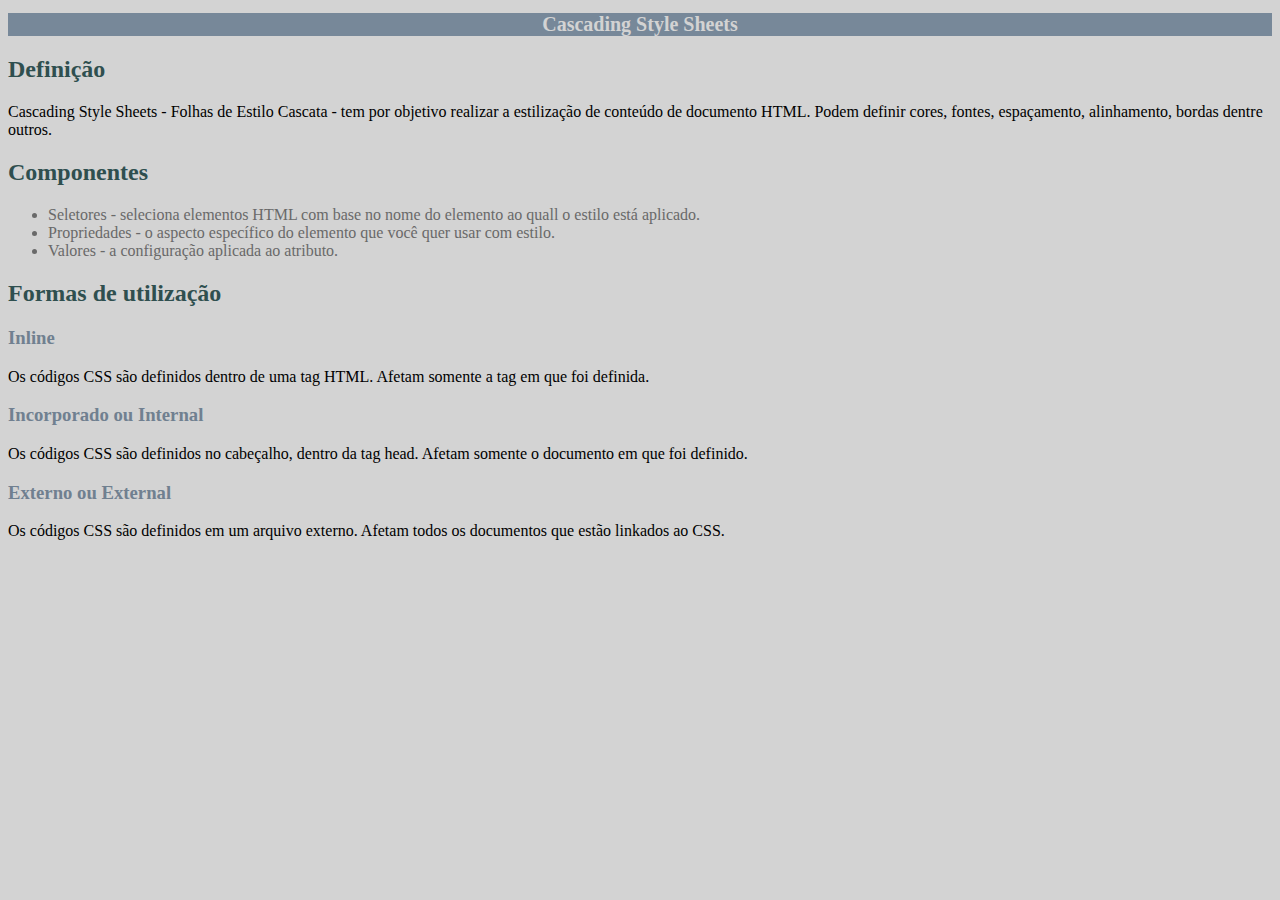
<file: RDE10_CSS_Externo_Letícia_C_Santos.html>
<!DOCTYPE html>
<html lang="pt-BR">
<head>
    <meta charset="UTF-8">
    <meta http-equiv="X-UA-Compatible" content="IE=edge">
    <meta name="viewport" content="width=device-width, initial-scale=1.0">
    <title>CSS - Externo</title>
    <link rel="stylesheet" href="css/style.css"

</head>
<body>
    <h1>Cascading Style Sheets</h1>

    <h2>Definição</h2>
    <p>Cascading Style Sheets - Folhas de Estilo Cascata - tem por objetivo realizar a estilização de conteúdo de documento HTML. Podem definir cores, fontes, espaçamento, alinhamento, bordas dentre outros.</p>

    <h2>Componentes</h2>
    <ul>
        <li>Seletores - seleciona elementos HTML com base no nome do elemento ao quall o estilo está aplicado.</li>
        <li>Propriedades - o aspecto específico do elemento que você quer usar com estilo.</li>
        <li>Valores - a configuração aplicada ao atributo.</li>
    </ul>

    <h2>Formas de utilização</h2>
    <h3>Inline</h3>
    <p>
        Os códigos CSS são definidos dentro de uma tag HTML.
        Afetam somente a tag em que foi definida.
    </p> 

    <h3>Incorporado ou Internal</h3>
    <p>
        Os códigos CSS são definidos no cabeçalho, dentro da tag head.
        Afetam somente o documento em que foi definido.
    </p>

    <h3>Externo ou External </h3>
    <p>
        Os códigos CSS são definidos em um arquivo externo.
        Afetam todos os documentos que estão linkados ao CSS.
    </p>
</body>
</html>
</file>
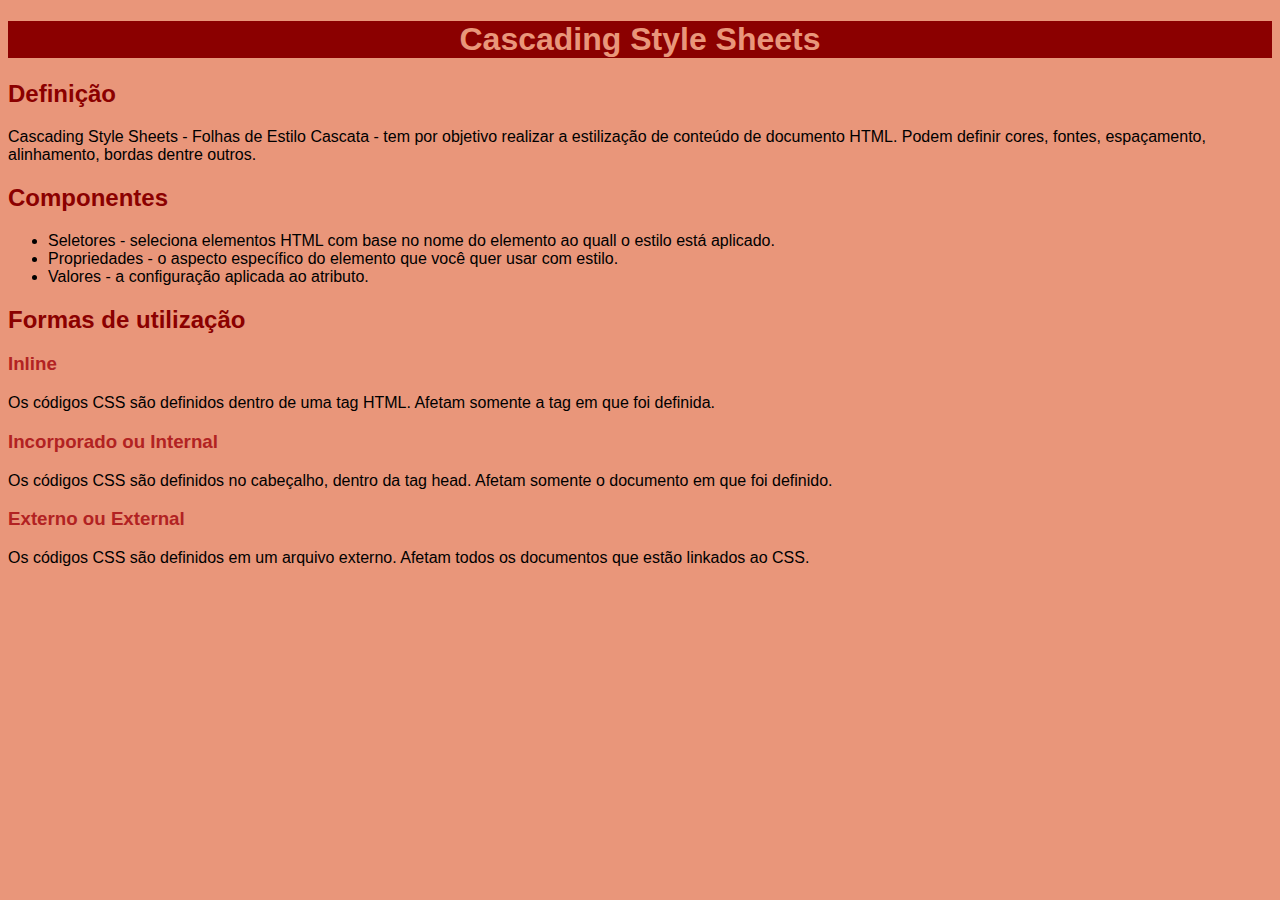
<file: RDE10_CSS_Incorporado_Letícia_C_Santos.html>
<!DOCTYPE html>
<html lang="pt-BR">
<head>
    <meta charset="UTF-8">
    <meta http-equiv="X-UA-Compatible" content="IE=edge">
    <meta name="viewport" content="width=device-width, initial-scale=1.0">
    <title>CSS - Incorporado</title>
    <style>
        body{
            font-family: 'Segoe UI', Tahoma, Geneva, Verdana, sans-serif;
            background-color: darksalmon;
        }
        h1{
            background-color: darkred;
            color: darksalmon;
            text-align: center;
        }
        h2{
            color: darkred;
        }
        h3{
            color: firebrick;
        }
    </style>


</head>
<body>
    <h1>Cascading Style Sheets</h1>

    <h2>Definição</h2>
    <p>Cascading Style Sheets - Folhas de Estilo Cascata - tem por objetivo realizar a estilização de conteúdo de documento HTML. Podem definir cores, fontes, espaçamento, alinhamento, bordas dentre outros.</p>

    <h2>Componentes</h2>
    <ul>
        <li>Seletores - seleciona elementos HTML com base no nome do elemento ao quall o estilo está aplicado.</li>
        <li>Propriedades - o aspecto específico do elemento que você quer usar com estilo.</li>
        <li>Valores - a configuração aplicada ao atributo.</li>
    </ul>

    <h2>Formas de utilização</h2>
    <h3>Inline</h3>
    <p>
        Os códigos CSS são definidos dentro de uma tag HTML.
        Afetam somente a tag em que foi definida.
    </p> 

    <h3>Incorporado ou Internal</h3>
    <p>
        Os códigos CSS são definidos no cabeçalho, dentro da tag head.
        Afetam somente o documento em que foi definido.
    </p>

    <h3>Externo ou External </h3>
    <p>
        Os códigos CSS são definidos em um arquivo externo.
        Afetam todos os documentos que estão linkados ao CSS.
    </p>
</body>
</html>
</file>
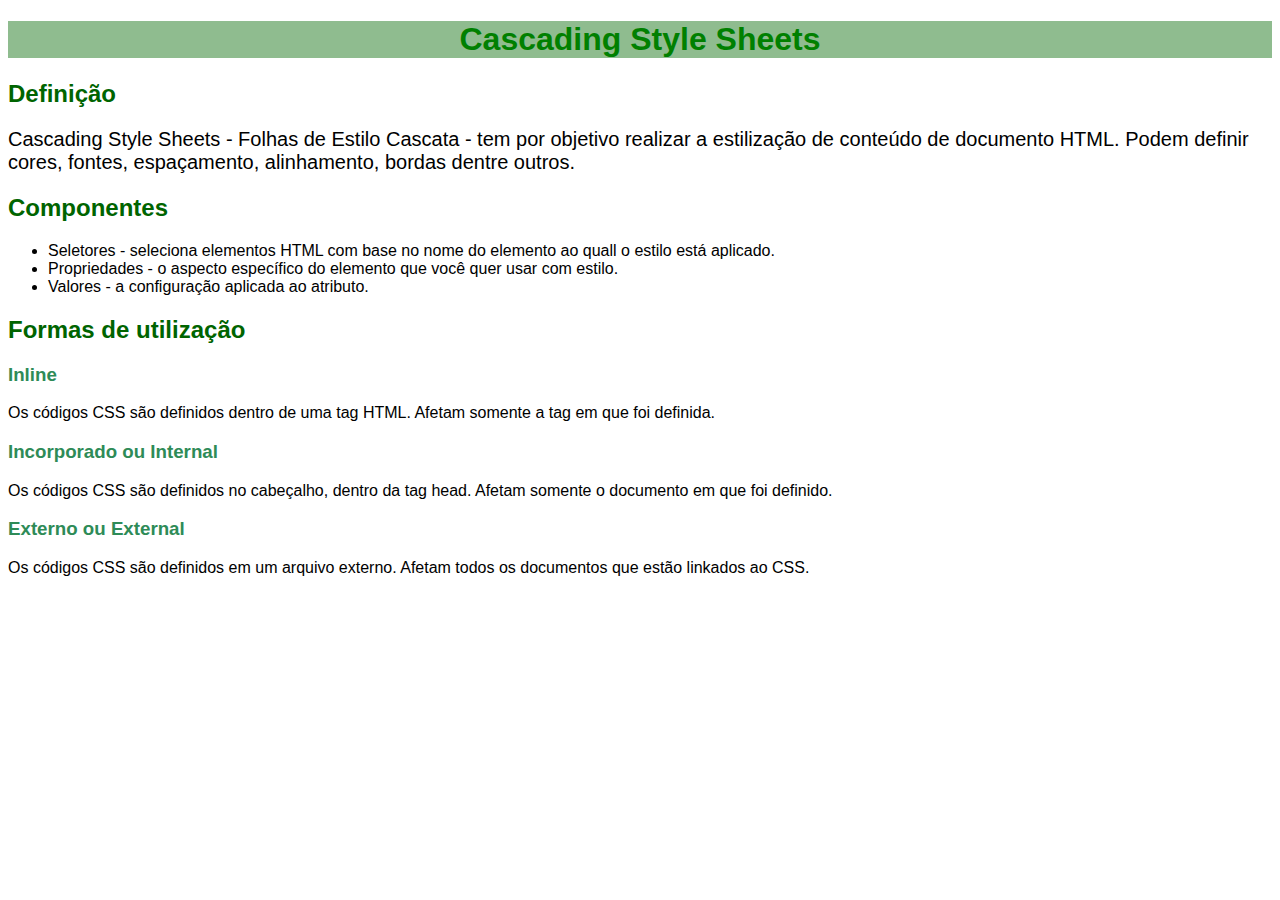
<file: RDE10_CSS_Inline_Letícia_C_Santos.html>
<!DOCTYPE html>
<html lang="pt-BR">
<head>
    <meta charset="UTF-8">
    <meta http-equiv="X-UA-Compatible" content="IE=edge">
    <meta name="viewport" content="width=device-width, initial-scale=1.0">
    <title>CSS - Inline</title>
</head>
<body style="font-family: Arial, Helvetica, sans-serif;">
    <h1 style="color:green; background-color:darkseagreen; text-align:center;">Cascading Style Sheets</h1>

    <h2 style="color:darkgreen;">Definição</h2>
    <p style="font-size:20px;">Cascading Style Sheets - Folhas de Estilo Cascata - tem por objetivo realizar a estilização de conteúdo de documento HTML. Podem definir cores, fontes, espaçamento, alinhamento, bordas dentre outros.</p>

    <h2 style="color:darkgreen;">Componentes</h2>
    <ul>
        <li>Seletores - seleciona elementos HTML com base no nome do elemento ao quall o estilo está aplicado.</li>
        <li>Propriedades - o aspecto específico do elemento que você quer usar com estilo.</li>
        <li>Valores - a configuração aplicada ao atributo.</li>
    </ul>

    <h2 style="color:darkgreen;">Formas de utilização</h2>
    <h3 style="color:seagreen;">Inline</h3>
    <p>
        Os códigos CSS são definidos dentro de uma tag HTML.
        Afetam somente a tag em que foi definida.
    </p> 

    <h3 style="color:seagreen;">Incorporado ou Internal</h3>
    <p>
        Os códigos CSS são definidos no cabeçalho, dentro da tag head.
        Afetam somente o documento em que foi definido.
    </p>

    <h3 style="color: seagreen;">Externo ou External </h3>
    <p>
        Os códigos CSS são definidos em um arquivo externo.
        Afetam todos os documentos que estão linkados ao CSS.
    </p>
</body>
</html>
</file>
<file: css/style.css>
body{
    background-color: lightgray;
    font-family: 'Times New Roman', Times, serif;
}
h1{
    background-color: lightslategray;
    color: lightgrey;
    text-align: center;
    font-size: 20px;
}
h2{
    color: darkslategray;
}
h3{
    color:slategray
}
ul{
    color:dimgray
}
</file>
